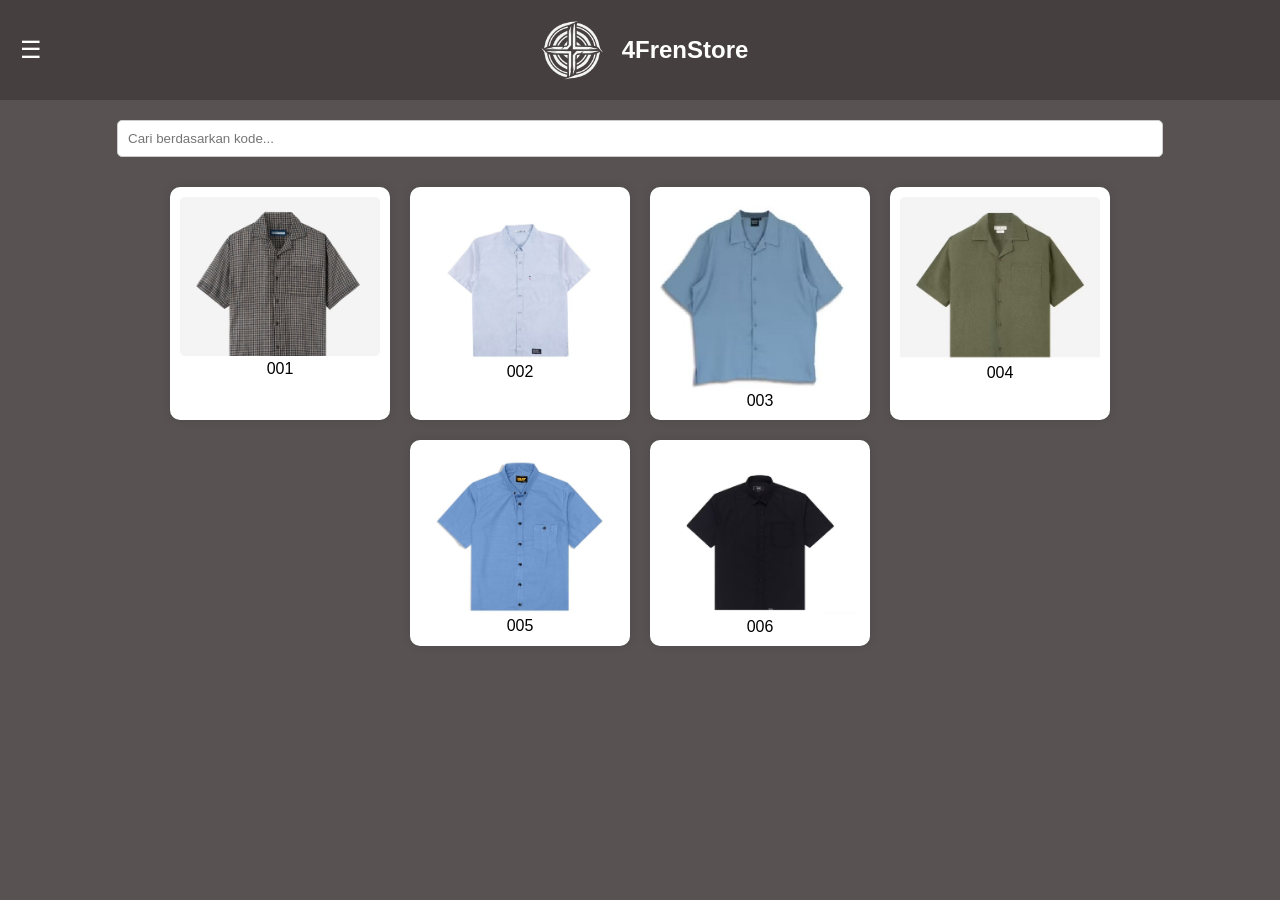
<file: index.html>
<!DOCTYPE html>
<html lang="id">
<head>
    <meta charset="UTF-8">
    <meta name="viewport" content="width=device-width, initial-scale=1.0">
    <title>4FRENSTORE</title>
    <style>
        @keyframes neon {
            0%, 100% {
                text-shadow: 0 0 5px #fff, 0 0 10px #fff, 0 0 20px #fff;
            }
            50% {
                text-shadow: 0 0 2px #fff, 0 0 5px #fff, 0 0 10px #fff;
            }
        }

        @keyframes rotateLogo {
            0% { transform: rotate(0deg); }
            100% { transform: rotate(360deg); }
        }

        body {
            font-family: Arial, sans-serif;
            margin: 0;
            padding: 0;
            background-color: #585252;
            text-align: center;
        }
        .header {
            background: #463f3f;
            padding: 10px;
            display: flex;
            align-items: center;
            justify-content: center;
            position: relative;
        }
        .header h3 {
            color: white;
            font-size: 24px;
            animation: neon 1.5s infinite alternate;
            margin-left: 10px;
        }
        .header img {
            width: 80px;
            height: auto;
            transition: transform 0.5s;
        }

        .header img:hover {
            animation: rotateLogo 1s linear infinite;
        }

        .menu-button {
            font-size: 24px;
            cursor: pointer;
            color: white;
            padding: 10px;
            position: absolute;
            left: 10px;
        }
        
        /* Sidebar Styling */
        .sidebar {
            height: 100%;
            width: 230px;
            position: fixed;
            top: 0;
            left: -250px;
            background: #333;
            overflow-x: hidden;
            transition: 0.5s;
            padding-top: 20px;
        }
        .sidebar .close-btn {
            position: absolute;
            top: 10px;
            left: 20px;
            font-size: 30px;
            cursor: pointer;
            color: white; /* Warna putih */
        }
        .sidebar hr {
        border: 0;
        height: 2px;
        background: white;
        opacity: 50%;
        width: 100%; /* Memenuhi sidebar */
        margin: 20px 0; /* Memberi ruang atas dan bawah */
    }
        .sidebar a {
            padding: 10px;
            text-decoration: none;
            font-size: 18px;
            color: white;
            display: flex;
            align-items: center;
            justify-content: center;
            margin-top: 10px; /* Digeser ke bawah */
        }

        .container {
            width: 90%;
            margin: auto;
            display: flex;
            flex-wrap: wrap;
            justify-content: center;
        }
        .item {
            background: #fff;
            margin: 10px;
            padding: 10px;
            width: 200px;
            border-radius: 10px;
            box-shadow: 0px 0px 10px rgba(0,0,0,0.1);
        }
        .item img {
            width: 100%;
            border-radius: 5px;
        }
        .price {
            font-size: 18px;
            font-weight: bold;
            margin-top: 10px;
        }
        .item:hover {
            transform: scale(1.2);
            box-shadow: 0px 0px 50px black;
        }
        #searchBar {
            width: 80%;
            padding: 10px;
            margin: 20px auto;
            border: 1px solid #ccc;
            border-radius: 5px;
            display: block;
        }
        #noResults {
            display: none;
            font-size: 18px;
            color: red;
        }
    </style>
</head>
<body>
    <div class="header">
        <img src="logo.png" alt="4FrenStore Logo">
        <h3>4FrenStore</h3>
        <div class="menu-button" onclick="openSidebar()">☰</div>
        <div class="sidebar" id="sidebar">
            <span class="close-btn" onclick="closeSidebar()">×</span>
            <hr>
            <a href="#" onclick="filterCategory('baju')">Baju</a>
            <a href="#" onclick="filterCategory('celana')">Celana</a>
        </div>
    </div>
    
    <input type="text" id="searchBar" placeholder="Cari berdasarkan kode..." onkeyup="searchItems()">
    <div id="noResults">Kode nomor tidak ada!!!</div>
    
    <div class="container" id="productContainer">
        <div class="item" data-code="001" data-category="baju">
            <a href="https://id.shp.ee/WMyJBuc" target="_blank"><img src="outfit 1.jpeg" alt="baju 1"></a>
            <div class="kode">001</div>
        </div>
        <div class="item" data-code="002" data-category="baju">
            <a href="https://id.shp.ee/n99e8uY" target="_blank"><img src="outfit 2.jpeg" alt="baju 2"></a>
            <div class="kode">002</div>
        </div>
        <div class="item" data-code="003" data-category="baju">
            <a href="https://id.shp.ee/vEE5gLQ" target="_blank"><img src="Outfit 3.jpeg" alt="baju 3"></a>
            <div class="kode">003</div>
        </div>
        <div class="item" data-code="004" data-category="baju">
            <a href="https://id.shp.ee/WvK1q61" target="_blank"><img src="outfit 4.jpeg" alt="baju 4"></a>
            <div class="kode">004</div>
        </div>
        <div class="item" data-code="005" data-category="baju">
            <a href="https://id.shp.ee/3bSr4un" target="_blank"><img src="outfit 5.jpeg" alt="baju 5"></a>
            <div class="kode">005</div>
        </div>
        <div class="item" data-code="006" data-category="baju">
            <a href="https://id.shp.ee/7JXWjUF" target="_blank"><img src="Outfit 6.jpeg" alt="baju 6"></a>
            <div class="kode">006</div>
        </div>
    </div>

    <script>
        let selectedCategory = 'baju';

        function openSidebar() {
            document.getElementById("sidebar").style.left = "0";
        }
        
        function closeSidebar() {
            document.getElementById("sidebar").style.left = "-250px";
        }
        
        function filterCategory(category) {
            selectedCategory = category;
            let items = document.querySelectorAll('.item');

            items.forEach(item => {
                item.style.display = item.getAttribute('data-category') === category ? 'block' : 'none';
            });

            document.getElementById("searchBar").value = "";
            document.getElementById("noResults").style.display = "none";
        }

        function searchItems() {
            let input = document.getElementById('searchBar').value.toLowerCase();
            let items = document.querySelectorAll('.item');
            let found = false;

            items.forEach(item => {
                let code = item.getAttribute('data-code');
                let category = item.getAttribute('data-category');

                if (category === selectedCategory) {
                    item.style.display = code.includes(input) ? 'block' : 'none';
                    found = found || code.includes(input);
                }
            });

            document.getElementById('noResults').style.display = found ? 'none' : 'block';
        }
    </script>
</body>
</html>
</file>
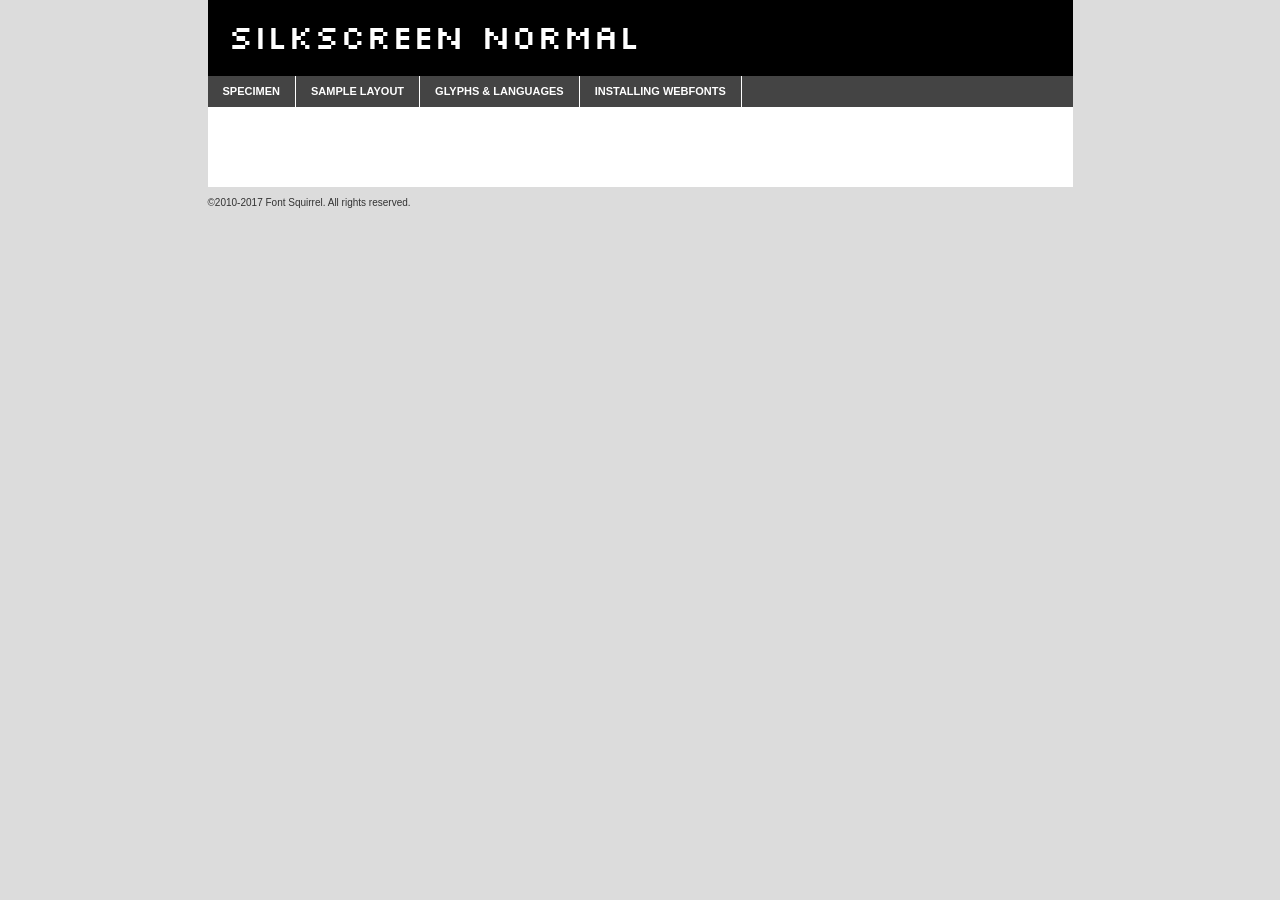
<file: Font/slkscr-demo.html>
<!DOCTYPE html PUBLIC "-//W3C//DTD XHTML 1.0 Transitional//EN"
        "http://www.w3.org/TR/xhtml1/DTD/xhtml1-transitional.dtd">

<html xmlns="http://www.w3.org/1999/xhtml" xml:lang="en" lang="en">
<head>
    <meta http-equiv="Content-Type" content="text/html; charset=utf-8"/>
    <script src="http://ajax.googleapis.com/ajax/libs/jquery/1.7.2/jquery.min.js" type="text/javascript" charset="utf-8"></script>
    <script type="text/javascript">
		(function($) {
			$.fn.easyTabs = function(option) {
				var param = jQuery.extend({ fadeSpeed: 'fast', defaultContent: 1, activeClass: 'active' }, option);
				$(this).each(function() {
					var thisId = '#' + this.id;
					if ( param.defaultContent == '' )
					{
						param.defaultContent = 1;
					}
					if ( typeof param.defaultContent == 'number' )
					{
						var defaultTab = $(thisId + ' .tabs li:eq(' + (param.defaultContent - 1) + ') a').attr('href').substr(1);
					}
					else
					{
						var defaultTab = param.defaultContent;
					}
					$(thisId + ' .tabs li a').each(function() {
						var tabToHide = $(this).attr('href').substr(1);
						$('#' + tabToHide).addClass('easytabs-tab-content');
					});
					hideAll();
					changeContent(defaultTab);

					function hideAll() {$(thisId + ' .easytabs-tab-content').hide();}

					function changeContent(tabId)
					{
						hideAll();
						$(thisId + ' .tabs li').removeClass(param.activeClass);
						$(thisId + ' .tabs li a[href=#' + tabId + ']').closest('li').addClass(param.activeClass);
						if ( param.fadeSpeed != 'none' )
						{
							$(thisId + ' #' + tabId).fadeIn(param.fadeSpeed);
						}
						else
						{
							$(thisId + ' #' + tabId).show();
						}
					}

					$(thisId + ' .tabs li').click(function() {
						var tabId = $(this).find('a').attr('href').substr(1);
						changeContent(tabId);
						return false;
					});
				});
			}
		})(jQuery);
    </script>
    <link rel="stylesheet" href="specimen_files/specimen_stylesheet.css" type="text/css" charset="utf-8"/>
    <link rel="stylesheet" href="stylesheet.css" type="text/css" charset="utf-8"/>

    <style type="text/css">
        		body {
			font-family: 'silkscreennormal';
        		}

            </style>

    <title>Silkscreen Normal Specimen</title>


    <script type="text/javascript" charset="utf-8">
		$(document).ready(function() {
			$('#container').easyTabs({ defaultContent: 1 });
		});
    </script>
</head>

<body>
<div id="container">
    <div id="header">
		Silkscreen Normal    </div>
    <ul class="tabs">
        <li><a href="#specimen">Specimen</a></li>
        <li><a href="#layout">Sample Layout</a></li>
		        <li><a href="#glyphs">Glyphs &amp; Languages</a></li>
        <li><a href="#installing">Installing Webfonts</a></li>

    </ul>

    <div id="main_content">


        <div id="specimen">

            <div class="section">
                <div class="grid12 firstcol">
                    <div class="huge">AaBb</div>
                </div>
            </div>

            <div class="section">
                <div class="glyph_range">A&#x200B;B&#x200b;C&#x200b;D&#x200b;E&#x200b;F&#x200b;G&#x200b;H&#x200b;I&#x200b;J&#x200b;K&#x200b;L&#x200b;M&#x200b;N&#x200b;O&#x200b;P&#x200b;Q&#x200b;R&#x200b;S&#x200b;T&#x200b;U&#x200b;V&#x200b;W&#x200b;X&#x200b;Y&#x200b;Z&#x200b;a&#x200b;b&#x200b;c&#x200b;d&#x200b;e&#x200b;f&#x200b;g&#x200b;h&#x200b;i&#x200b;j&#x200b;k&#x200b;l&#x200b;m&#x200b;n&#x200b;o&#x200b;p&#x200b;q&#x200b;r&#x200b;s&#x200b;t&#x200b;u&#x200b;v&#x200b;w&#x200b;x&#x200b;y&#x200b;z&#x200b;1&#x200b;2&#x200b;3&#x200b;4&#x200b;5&#x200b;6&#x200b;7&#x200b;8&#x200b;9&#x200b;0&#x200b;&amp;&#x200b;.&#x200b;,&#x200b;?&#x200b;!&#x200b;&#64;&#x200b;(&#x200b;)&#x200b;#&#x200b;$&#x200b;%&#x200b;*&#x200b;+&#x200b;-&#x200b;=&#x200b;:&#x200b;;</div>
            </div>
            <div class="section">
                <div class="grid12 firstcol">
                    <table class="sample_table">
                        <tr>
                            <td>10</td>
                            <td class="size10">abcdefghijklmnopqrstuvwxyzABCDEFGHIJKLMNOPQRSTUVWXYZ0123456789abcdefghijklmnopqrstuvwxyzABCDEFGHIJKLMNOPQRSTUVWXYZ0123456789abcdefghijklmnopqrstuvwxyzABCDEFGHIJKLMNOPQRSTUVWXYZ</td>
                        </tr>
                        <tr>
                            <td>11</td>
                            <td class="size11">abcdefghijklmnopqrstuvwxyzABCDEFGHIJKLMNOPQRSTUVWXYZ0123456789abcdefghijklmnopqrstuvwxyzABCDEFGHIJKLMNOPQRSTUVWXYZ0123456789abcdefghijklmnopqrstuvwxyzABCDEFGHIJKLMNOPQRSTUVWXYZ</td>
                        </tr>
                        <tr>
                            <td>12</td>
                            <td class="size12">abcdefghijklmnopqrstuvwxyzABCDEFGHIJKLMNOPQRSTUVWXYZ0123456789abcdefghijklmnopqrstuvwxyzABCDEFGHIJKLMNOPQRSTUVWXYZ0123456789abcdefghijklmnopqrstuvwxyzABCDEFGHIJKLMNOPQRSTUVWXYZ</td>
                        </tr>
                        <tr>
                            <td>13</td>
                            <td class="size13">abcdefghijklmnopqrstuvwxyzABCDEFGHIJKLMNOPQRSTUVWXYZ0123456789abcdefghijklmnopqrstuvwxyzABCDEFGHIJKLMNOPQRSTUVWXYZ0123456789abcdefghijklmnopqrstuvwxyzABCDEFGHIJKLMNOPQRSTUVWXYZ</td>
                        </tr>
                        <tr>
                            <td>14</td>
                            <td class="size14">abcdefghijklmnopqrstuvwxyzABCDEFGHIJKLMNOPQRSTUVWXYZ0123456789abcdefghijklmnopqrstuvwxyzABCDEFGHIJKLMNOPQRSTUVWXYZ0123456789abcdefghijklmnopqrstuvwxyzABCDEFGHIJKLMNOPQRSTUVWXYZ</td>
                        </tr>
                        <tr>
                            <td>16</td>
                            <td class="size16">abcdefghijklmnopqrstuvwxyzABCDEFGHIJKLMNOPQRSTUVWXYZ0123456789abcdefghijklmnopqrstuvwxyzABCDEFGHIJKLMNOPQRSTUVWXYZ</td>
                        </tr>
                        <tr>
                            <td>18</td>
                            <td class="size18">abcdefghijklmnopqrstuvwxyzABCDEFGHIJKLMNOPQRSTUVWXYZ0123456789abcdefghijklmnopqrstuvwxyzABCDEFGHIJKLMNOPQRSTUVWXYZ</td>
                        </tr>
                        <tr>
                            <td>20</td>
                            <td class="size20">abcdefghijklmnopqrstuvwxyzABCDEFGHIJKLMNOPQRSTUVWXYZ0123456789abcdefghijklmnopqrstuvwxyzABCDEFGHIJKLMNOPQRSTUVWXYZ</td>
                        </tr>
                        <tr>
                            <td>24</td>
                            <td class="size24">abcdefghijklmnopqrstuvwxyzABCDEFGHIJKLMNOPQRSTUVWXYZ0123456789abcdefghijklmnopqrstuvwxyzABCDEFGHIJKLMNOPQRSTUVWXYZ</td>
                        </tr>
                        <tr>
                            <td>30</td>
                            <td class="size30">abcdefghijklmnopqrstuvwxyzABCDEFGHIJKLMNOPQRSTUVWXYZ0123456789abcdefghijklmnopqrstuvwxyzABCDEFGHIJKLMNOPQRSTUVWXYZ</td>
                        </tr>
                        <tr>
                            <td>36</td>
                            <td class="size36">abcdefghijklmnopqrstuvwxyzABCDEFGHIJKLMNOPQRSTUVWXYZ0123456789abcdefghijklmnopqrstuvwxyzABCDEFGHIJKLMNOPQRSTUVWXYZ</td>
                        </tr>
                        <tr>
                            <td>48</td>
                            <td class="size48">abcdefghijklmnopqrstuvwxyzABCDEFGHIJKLMNOPQRSTUVWXYZ0123456789abcdefghijklmnopqrstuvwxyzABCDEFGHIJKLMNOPQRSTUVWXYZ</td>
                        </tr>
                        <tr>
                            <td>60</td>
                            <td class="size60">abcdefghijklmnopqrstuvwxyzABCDEFGHIJKLMNOPQRSTUVWXYZ0123456789abcdefghijklmnopqrstuvwxyzABCDEFGHIJKLMNOPQRSTUVWXYZ</td>
                        </tr>
                        <tr>
                            <td>72</td>
                            <td class="size72">abcdefghijklmnopqrstuvwxyzABCDEFGHIJKLMNOPQRSTUVWXYZ0123456789abcdefghijklmnopqrstuvwxyzABCDEFGHIJKLMNOPQRSTUVWXYZ</td>
                        </tr>
                        <tr>
                            <td>90</td>
                            <td class="size90">abcdefghijklmnopqrstuvwxyzABCDEFGHIJKLMNOPQRSTUVWXYZ0123456789abcdefghijklmnopqrstuvwxyzABCDEFGHIJKLMNOPQRSTUVWXYZ</td>
                        </tr>
                    </table>

                </div>

            </div>


            <div class="section" id="bodycomparison">


                <div id="xheight">
                    <div class="fontbody">&#x25FC;&#x25FC;&#x25FC;&#x25FC;&#x25FC;&#x25FC;&#x25FC;&#x25FC;&#x25FC;&#x25FC;&#x25FC;&#x25FC;&#x25FC;&#x25FC;&#x25FC;&#x25FC;&#x25FC;&#x25FC;&#x25FC;&#x25FC;&#x25FC;&#x25FC;&#x25FC;&#x25FC;&#x25FC;&#x25FC;&#x25FC;&#x25FC;&#x25FC;&#x25FC;&#x25FC;&#x25FC;&#x25FC;&#x25FC;&#x25FC;&#x25FC;&#x25FC;&#x25FC;&#x25FC;&#x25FC;&#x25FC;&#x25FC;&#x25FC;&#x25FC;&#x25FC;&#x25FC;&#x25FC;&#x25FC;&#x25FC;&#x25FC;&#x25FC;&#x25FC;&#x25FC;&#x25FC;&#x25FC;&#x25FC;&#x25FC;&#x25FC;&#x25FC;&#x25FC;&#x25FC;&#x25FC;&#x25FC;&#x25FC;&#x25FC;&#x25FC;&#x25FC;&#x25FC;&#x25FC;&#x25FC;&#x25FC;&#x25FC;&#x25FC;&#x25FC;&#x25FC;&#x25FC;&#x25FC;&#x25FC;&#x25FC;&#x25FC;&#x25FC;&#x25FC;&#x25FC;&#x25FC;&#x25FC;&#x25FC;&#x25FC;&#x25FC;&#x25FC;&#x25FC;&#x25FC;&#x25FC;&#x25FC;&#x25FC;&#x25FC;&#x25FC;&#x25FC;&#x25FC;&#x25FC;body</div>
                    <div class="arialbody">body</div>
                    <div class="verdanabody">body</div>
                    <div class="georgiabody">body</div>
                </div>
                <div class="fontbody" style="z-index:1">
                    body<span>Silkscreen Normal</span>
                </div>
                <div class="arialbody" style="z-index:1">
                    body<span>Arial</span>
                </div>
                <div class="verdanabody" style="z-index:1">
                    body<span>Verdana</span>
                </div>
                <div class="georgiabody" style="z-index:1">
                    body<span>Georgia</span>
                </div>


            </div>


            <div class="section psample psample_row1" id="">

                <div class="grid2 firstcol">
                    <p class="size10"><span>10.</span>Aenean lacinia bibendum nulla sed consectetur. Fusce dapibus, tellus ac cursus commodo, tortor mauris condimentum nibh, ut fermentum massa justo sit amet risus. Nullam id dolor id nibh ultricies vehicula ut id elit. Cum sociis natoque penatibus et magnis dis parturient montes, nascetur ridiculus mus. Nulla vitae elit libero, a pharetra augue.</p>

                </div>
                <div class="grid3">
                    <p class="size11"><span>11.</span>Aenean lacinia bibendum nulla sed consectetur. Fusce dapibus, tellus ac cursus commodo, tortor mauris condimentum nibh, ut fermentum massa justo sit amet risus. Nullam id dolor id nibh ultricies vehicula ut id elit. Cum sociis natoque penatibus et magnis dis parturient montes, nascetur ridiculus mus. Nulla vitae elit libero, a pharetra augue.</p>

                </div>
                <div class="grid3">
                    <p class="size12"><span>12.</span>Aenean lacinia bibendum nulla sed consectetur. Fusce dapibus, tellus ac cursus commodo, tortor mauris condimentum nibh, ut fermentum massa justo sit amet risus. Nullam id dolor id nibh ultricies vehicula ut id elit. Cum sociis natoque penatibus et magnis dis parturient montes, nascetur ridiculus mus. Nulla vitae elit libero, a pharetra augue.</p>

                </div>
                <div class="grid4">
                    <p class="size13"><span>13.</span>Aenean lacinia bibendum nulla sed consectetur. Fusce dapibus, tellus ac cursus commodo, tortor mauris condimentum nibh, ut fermentum massa justo sit amet risus. Nullam id dolor id nibh ultricies vehicula ut id elit. Cum sociis natoque penatibus et magnis dis parturient montes, nascetur ridiculus mus. Nulla vitae elit libero, a pharetra augue.</p>

                </div>
                <div class="white_blend"></div>

            </div>
            <div class="section psample psample_row2" id="">
                <div class="grid3 firstcol">
                    <p class="size14"><span>14.</span>Aenean lacinia bibendum nulla sed consectetur. Fusce dapibus, tellus ac cursus commodo, tortor mauris condimentum nibh, ut fermentum massa justo sit amet risus. Nullam id dolor id nibh ultricies vehicula ut id elit. Cum sociis natoque penatibus et magnis dis parturient montes, nascetur ridiculus mus. Nulla vitae elit libero, a pharetra augue.</p>

                </div>
                <div class="grid4">
                    <p class="size16"><span>16.</span>Aenean lacinia bibendum nulla sed consectetur. Fusce dapibus, tellus ac cursus commodo, tortor mauris condimentum nibh, ut fermentum massa justo sit amet risus. Nullam id dolor id nibh ultricies vehicula ut id elit. Cum sociis natoque penatibus et magnis dis parturient montes, nascetur ridiculus mus. Nulla vitae elit libero, a pharetra augue.</p>

                </div>
                <div class="grid5">
                    <p class="size18"><span>18.</span>Aenean lacinia bibendum nulla sed consectetur. Fusce dapibus, tellus ac cursus commodo, tortor mauris condimentum nibh, ut fermentum massa justo sit amet risus. Nullam id dolor id nibh ultricies vehicula ut id elit. Cum sociis natoque penatibus et magnis dis parturient montes, nascetur ridiculus mus. Nulla vitae elit libero, a pharetra augue.</p>

                </div>

                <div class="white_blend"></div>

            </div>

            <div class="section psample psample_row3" id="">
                <div class="grid5 firstcol">
                    <p class="size20"><span>20.</span>Aenean lacinia bibendum nulla sed consectetur. Fusce dapibus, tellus ac cursus commodo, tortor mauris condimentum nibh, ut fermentum massa justo sit amet risus. Nullam id dolor id nibh ultricies vehicula ut id elit. Cum sociis natoque penatibus et magnis dis parturient montes, nascetur ridiculus mus. Nulla vitae elit libero, a pharetra augue.</p>
                </div>
                <div class="grid7">
                    <p class="size24"><span>24.</span>Aenean lacinia bibendum nulla sed consectetur. Fusce dapibus, tellus ac cursus commodo, tortor mauris condimentum nibh, ut fermentum massa justo sit amet risus. Nullam id dolor id nibh ultricies vehicula ut id elit. Cum sociis natoque penatibus et magnis dis parturient montes, nascetur ridiculus mus. Nulla vitae elit libero, a pharetra augue.</p>
                </div>

                <div class="white_blend"></div>

            </div>

            <div class="section psample psample_row4" id="">
                <div class="grid12 firstcol">
                    <p class="size30"><span>30.</span>Aenean lacinia bibendum nulla sed consectetur. Fusce dapibus, tellus ac cursus commodo, tortor mauris condimentum nibh, ut fermentum massa justo sit amet risus. Nullam id dolor id nibh ultricies vehicula ut id elit. Cum sociis natoque penatibus et magnis dis parturient montes, nascetur ridiculus mus. Nulla vitae elit libero, a pharetra augue.</p>
                </div>
                <div class="white_blend"></div>

            </div>


            <div class="section psample psample_row1 fullreverse">
                <div class="grid2 firstcol">
                    <p class="size10"><span>10.</span>Aenean lacinia bibendum nulla sed consectetur. Fusce dapibus, tellus ac cursus commodo, tortor mauris condimentum nibh, ut fermentum massa justo sit amet risus. Nullam id dolor id nibh ultricies vehicula ut id elit. Cum sociis natoque penatibus et magnis dis parturient montes, nascetur ridiculus mus. Nulla vitae elit libero, a pharetra augue.</p>

                </div>
                <div class="grid3">
                    <p class="size11"><span>11.</span>Aenean lacinia bibendum nulla sed consectetur. Fusce dapibus, tellus ac cursus commodo, tortor mauris condimentum nibh, ut fermentum massa justo sit amet risus. Nullam id dolor id nibh ultricies vehicula ut id elit. Cum sociis natoque penatibus et magnis dis parturient montes, nascetur ridiculus mus. Nulla vitae elit libero, a pharetra augue.</p>

                </div>
                <div class="grid3">
                    <p class="size12"><span>12.</span>Aenean lacinia bibendum nulla sed consectetur. Fusce dapibus, tellus ac cursus commodo, tortor mauris condimentum nibh, ut fermentum massa justo sit amet risus. Nullam id dolor id nibh ultricies vehicula ut id elit. Cum sociis natoque penatibus et magnis dis parturient montes, nascetur ridiculus mus. Nulla vitae elit libero, a pharetra augue.</p>

                </div>
                <div class="grid4">
                    <p class="size13"><span>13.</span>Aenean lacinia bibendum nulla sed consectetur. Fusce dapibus, tellus ac cursus commodo, tortor mauris condimentum nibh, ut fermentum massa justo sit amet risus. Nullam id dolor id nibh ultricies vehicula ut id elit. Cum sociis natoque penatibus et magnis dis parturient montes, nascetur ridiculus mus. Nulla vitae elit libero, a pharetra augue.</p>

                </div>
                <div class="black_blend"></div>

            </div>

            <div class="section psample psample_row2 fullreverse">
                <div class="grid3 firstcol">
                    <p class="size14"><span>14.</span>Aenean lacinia bibendum nulla sed consectetur. Fusce dapibus, tellus ac cursus commodo, tortor mauris condimentum nibh, ut fermentum massa justo sit amet risus. Nullam id dolor id nibh ultricies vehicula ut id elit. Cum sociis natoque penatibus et magnis dis parturient montes, nascetur ridiculus mus. Nulla vitae elit libero, a pharetra augue.</p>

                </div>
                <div class="grid4">
                    <p class="size16"><span>16.</span>Aenean lacinia bibendum nulla sed consectetur. Fusce dapibus, tellus ac cursus commodo, tortor mauris condimentum nibh, ut fermentum massa justo sit amet risus. Nullam id dolor id nibh ultricies vehicula ut id elit. Cum sociis natoque penatibus et magnis dis parturient montes, nascetur ridiculus mus. Nulla vitae elit libero, a pharetra augue.</p>

                </div>
                <div class="grid5">
                    <p class="size18"><span>18.</span>Aenean lacinia bibendum nulla sed consectetur. Fusce dapibus, tellus ac cursus commodo, tortor mauris condimentum nibh, ut fermentum massa justo sit amet risus. Nullam id dolor id nibh ultricies vehicula ut id elit. Cum sociis natoque penatibus et magnis dis parturient montes, nascetur ridiculus mus. Nulla vitae elit libero, a pharetra augue.</p>

                </div>
                <div class="black_blend"></div>

            </div>

            <div class="section psample fullreverse psample_row3" id="">
                <div class="grid5 firstcol">
                    <p class="size20"><span>20.</span>Aenean lacinia bibendum nulla sed consectetur. Fusce dapibus, tellus ac cursus commodo, tortor mauris condimentum nibh, ut fermentum massa justo sit amet risus. Nullam id dolor id nibh ultricies vehicula ut id elit. Cum sociis natoque penatibus et magnis dis parturient montes, nascetur ridiculus mus. Nulla vitae elit libero, a pharetra augue.</p>
                </div>
                <div class="grid7">
                    <p class="size24"><span>24.</span>Aenean lacinia bibendum nulla sed consectetur. Fusce dapibus, tellus ac cursus commodo, tortor mauris condimentum nibh, ut fermentum massa justo sit amet risus. Nullam id dolor id nibh ultricies vehicula ut id elit. Cum sociis natoque penatibus et magnis dis parturient montes, nascetur ridiculus mus. Nulla vitae elit libero, a pharetra augue.</p>
                </div>

                <div class="black_blend"></div>

            </div>

            <div class="section psample fullreverse psample_row4" id="" style="border-bottom: 20px #000 solid;">
                <div class="grid12 firstcol">
                    <p class="size30"><span>30.</span>Aenean lacinia bibendum nulla sed consectetur. Fusce dapibus, tellus ac cursus commodo, tortor mauris condimentum nibh, ut fermentum massa justo sit amet risus. Nullam id dolor id nibh ultricies vehicula ut id elit. Cum sociis natoque penatibus et magnis dis parturient montes, nascetur ridiculus mus. Nulla vitae elit libero, a pharetra augue.</p>
                </div>
                <div class="black_blend"></div>

            </div>


        </div>

        <div id="layout">

            <div class="section">

                <div class="grid12 firstcol">
                    <h1>Lorem Ipsum Dolor</h1>
                    <h2>Etiam porta sem malesuada magna mollis euismod</h2>

                    <p class="byline">By <a href="#link">Aenean Lacinia</a></p>
                </div>
            </div>
            <div class="section">
                <div class="grid8 firstcol">
                    <p class="large">Donec sed odio dui. Morbi leo risus, porta ac consectetur ac, vestibulum at eros. Fusce dapibus, tellus ac cursus commodo, tortor mauris condimentum nibh, ut fermentum massa justo sit amet risus. </p>


                    <h3>Pellentesque ornare sem</h3>

                    <p>Maecenas sed diam eget risus varius blandit sit amet non magna. Maecenas faucibus mollis interdum. Donec ullamcorper nulla non metus auctor fringilla. Nullam id dolor id nibh ultricies vehicula ut id elit. Nullam id dolor id nibh ultricies vehicula ut id elit. </p>

                    <p>Aenean eu leo quam. Pellentesque ornare sem lacinia quam venenatis vestibulum. Lorem ipsum dolor sit amet, consectetur adipiscing elit. Cum sociis natoque penatibus et magnis dis parturient montes, nascetur ridiculus mus. </p>

                    <p>Nulla vitae elit libero, a pharetra augue. Praesent commodo cursus magna, vel scelerisque nisl consectetur et. Aenean lacinia bibendum nulla sed consectetur. </p>

                    <p>Nullam quis risus eget urna mollis ornare vel eu leo. Nullam quis risus eget urna mollis ornare vel eu leo. Maecenas sed diam eget risus varius blandit sit amet non magna. Donec ullamcorper nulla non metus auctor fringilla. </p>

                    <h3>Cras mattis consectetur</h3>

                    <p>Aenean eu leo quam. Pellentesque ornare sem lacinia quam venenatis vestibulum. Aenean lacinia bibendum nulla sed consectetur. Integer posuere erat a ante venenatis dapibus posuere velit aliquet. Cras mattis consectetur purus sit amet fermentum. </p>

                    <p>Nullam id dolor id nibh ultricies vehicula ut id elit. Nullam quis risus eget urna mollis ornare vel eu leo. Cras mattis consectetur purus sit amet fermentum.</p>
                </div>

                <div class="grid4 sidebar">

                    <div class="box reverse">
                        <p class="last">Nullam quis risus eget urna mollis ornare vel eu leo. Donec ullamcorper nulla non metus auctor fringilla. Cras mattis consectetur purus sit amet fermentum. Sed posuere consectetur est at lobortis. Lorem ipsum dolor sit amet, consectetur adipiscing elit. </p>
                    </div>

                    <p class="caption">Maecenas sed diam eget risus varius.</p>

                    <p>Vestibulum id ligula porta felis euismod semper. Integer posuere erat a ante venenatis dapibus posuere velit aliquet. Vestibulum id ligula porta felis euismod semper. Sed posuere consectetur est at lobortis. Maecenas sed diam eget risus varius blandit sit amet non magna. Fusce dapibus, tellus ac cursus commodo, tortor mauris condimentum nibh, ut fermentum massa justo sit amet risus. </p>


                    <p>Duis mollis, est non commodo luctus, nisi erat porttitor ligula, eget lacinia odio sem nec elit. Aenean lacinia bibendum nulla sed consectetur. Vivamus sagittis lacus vel augue laoreet rutrum faucibus dolor auctor. Aenean lacinia bibendum nulla sed consectetur. Nullam quis risus eget urna mollis ornare vel eu leo. </p>

                    <p>Praesent commodo cursus magna, vel scelerisque nisl consectetur et. Donec ullamcorper nulla non metus auctor fringilla. Maecenas faucibus mollis interdum. Fusce dapibus, tellus ac cursus commodo, tortor mauris condimentum nibh, ut fermentum massa justo sit amet risus. </p>

                </div>
            </div>

        </div>


		

        <div id="glyphs">
            <div class="section">
                <div class="grid12 firstcol">

                    <h1>Language Support</h1>
                    <p>The subset of Silkscreen Normal in this kit supports the following languages:<br/>

						English, Arrernte, Bislama, Cebuano, Fijian, Gilbertese, Hmong, Ibanag, Iloko_ilokano, Interglossa_glosa, Interlingua, Lojban, Norfolk_pitcairnese, Oromo, Rotokas, Seychelles_creole, Shona, Somali, Southern_ndebele, Swahili, Swati_swazi, Tok_pisin, Warlpiri, Xhosa, Zulu, Latinbasic, Ubasic, Demo                    </p>
                    <h1>Glyph Chart</h1>
                    <p>The subset of Silkscreen Normal in this kit includes all the glyphs listed below. Unicode entities are included above each glyph to help you insert individual characters into your layout.</p>
                    <div id="glyph_chart">

																				                                <div><p>&amp;#13;</p>&#13;</div>
																				                                <div><p>&amp;#32;</p>&#32;</div>
																				                                <div><p>&amp;#33;</p>&#33;</div>
																				                                <div><p>&amp;#34;</p>&#34;</div>
																				                                <div><p>&amp;#35;</p>&#35;</div>
																				                                <div><p>&amp;#36;</p>&#36;</div>
																				                                <div><p>&amp;#37;</p>&#37;</div>
																				                                <div><p>&amp;#38;</p>&#38;</div>
																				                                <div><p>&amp;#39;</p>&#39;</div>
																				                                <div><p>&amp;#40;</p>&#40;</div>
																				                                <div><p>&amp;#41;</p>&#41;</div>
																				                                <div><p>&amp;#42;</p>&#42;</div>
																				                                <div><p>&amp;#43;</p>&#43;</div>
																				                                <div><p>&amp;#44;</p>&#44;</div>
																				                                <div><p>&amp;#45;</p>&#45;</div>
																				                                <div><p>&amp;#46;</p>&#46;</div>
																				                                <div><p>&amp;#47;</p>&#47;</div>
																				                                <div><p>&amp;#48;</p>&#48;</div>
																				                                <div><p>&amp;#49;</p>&#49;</div>
																				                                <div><p>&amp;#50;</p>&#50;</div>
																				                                <div><p>&amp;#51;</p>&#51;</div>
																				                                <div><p>&amp;#52;</p>&#52;</div>
																				                                <div><p>&amp;#53;</p>&#53;</div>
																				                                <div><p>&amp;#54;</p>&#54;</div>
																				                                <div><p>&amp;#55;</p>&#55;</div>
																				                                <div><p>&amp;#56;</p>&#56;</div>
																				                                <div><p>&amp;#57;</p>&#57;</div>
																				                                <div><p>&amp;#58;</p>&#58;</div>
																				                                <div><p>&amp;#59;</p>&#59;</div>
																				                                <div><p>&amp;#60;</p>&#60;</div>
																				                                <div><p>&amp;#61;</p>&#61;</div>
																				                                <div><p>&amp;#62;</p>&#62;</div>
																				                                <div><p>&amp;#63;</p>&#63;</div>
																				                                <div><p>&amp;#64;</p>&#64;</div>
																				                                <div><p>&amp;#65;</p>&#65;</div>
																				                                <div><p>&amp;#66;</p>&#66;</div>
																				                                <div><p>&amp;#67;</p>&#67;</div>
																				                                <div><p>&amp;#68;</p>&#68;</div>
																				                                <div><p>&amp;#69;</p>&#69;</div>
																				                                <div><p>&amp;#70;</p>&#70;</div>
																				                                <div><p>&amp;#71;</p>&#71;</div>
																				                                <div><p>&amp;#72;</p>&#72;</div>
																				                                <div><p>&amp;#73;</p>&#73;</div>
																				                                <div><p>&amp;#74;</p>&#74;</div>
																				                                <div><p>&amp;#75;</p>&#75;</div>
																				                                <div><p>&amp;#76;</p>&#76;</div>
																				                                <div><p>&amp;#77;</p>&#77;</div>
																				                                <div><p>&amp;#78;</p>&#78;</div>
																				                                <div><p>&amp;#79;</p>&#79;</div>
																				                                <div><p>&amp;#80;</p>&#80;</div>
																				                                <div><p>&amp;#81;</p>&#81;</div>
																				                                <div><p>&amp;#82;</p>&#82;</div>
																				                                <div><p>&amp;#83;</p>&#83;</div>
																				                                <div><p>&amp;#84;</p>&#84;</div>
																				                                <div><p>&amp;#85;</p>&#85;</div>
																				                                <div><p>&amp;#86;</p>&#86;</div>
																				                                <div><p>&amp;#87;</p>&#87;</div>
																				                                <div><p>&amp;#88;</p>&#88;</div>
																				                                <div><p>&amp;#89;</p>&#89;</div>
																				                                <div><p>&amp;#90;</p>&#90;</div>
																				                                <div><p>&amp;#91;</p>&#91;</div>
																				                                <div><p>&amp;#92;</p>&#92;</div>
																				                                <div><p>&amp;#93;</p>&#93;</div>
																				                                <div><p>&amp;#94;</p>&#94;</div>
																				                                <div><p>&amp;#95;</p>&#95;</div>
																				                                <div><p>&amp;#96;</p>&#96;</div>
																				                                <div><p>&amp;#97;</p>&#97;</div>
																				                                <div><p>&amp;#98;</p>&#98;</div>
																				                                <div><p>&amp;#99;</p>&#99;</div>
																				                                <div><p>&amp;#100;</p>&#100;</div>
																				                                <div><p>&amp;#101;</p>&#101;</div>
																				                                <div><p>&amp;#102;</p>&#102;</div>
																				                                <div><p>&amp;#103;</p>&#103;</div>
																				                                <div><p>&amp;#104;</p>&#104;</div>
																				                                <div><p>&amp;#105;</p>&#105;</div>
																				                                <div><p>&amp;#106;</p>&#106;</div>
																				                                <div><p>&amp;#107;</p>&#107;</div>
																				                                <div><p>&amp;#108;</p>&#108;</div>
																				                                <div><p>&amp;#109;</p>&#109;</div>
																				                                <div><p>&amp;#110;</p>&#110;</div>
																				                                <div><p>&amp;#111;</p>&#111;</div>
																				                                <div><p>&amp;#112;</p>&#112;</div>
																				                                <div><p>&amp;#113;</p>&#113;</div>
																				                                <div><p>&amp;#114;</p>&#114;</div>
																				                                <div><p>&amp;#115;</p>&#115;</div>
																				                                <div><p>&amp;#116;</p>&#116;</div>
																				                                <div><p>&amp;#117;</p>&#117;</div>
																				                                <div><p>&amp;#118;</p>&#118;</div>
																				                                <div><p>&amp;#119;</p>&#119;</div>
																				                                <div><p>&amp;#120;</p>&#120;</div>
																				                                <div><p>&amp;#121;</p>&#121;</div>
																				                                <div><p>&amp;#122;</p>&#122;</div>
																				                                <div><p>&amp;#123;</p>&#123;</div>
																				                                <div><p>&amp;#124;</p>&#124;</div>
																				                                <div><p>&amp;#125;</p>&#125;</div>
																				                                <div><p>&amp;#126;</p>&#126;</div>
																				                                <div><p>&amp;#160;</p>&#160;</div>
																				                                <div><p>&amp;#173;</p>&#173;</div>
																				                                <div><p>&amp;#8192;</p>&#8192;</div>
																				                                <div><p>&amp;#8193;</p>&#8193;</div>
																				                                <div><p>&amp;#8194;</p>&#8194;</div>
																				                                <div><p>&amp;#8195;</p>&#8195;</div>
																				                                <div><p>&amp;#8196;</p>&#8196;</div>
																				                                <div><p>&amp;#8197;</p>&#8197;</div>
																				                                <div><p>&amp;#8198;</p>&#8198;</div>
																				                                <div><p>&amp;#8199;</p>&#8199;</div>
																				                                <div><p>&amp;#8200;</p>&#8200;</div>
																				                                <div><p>&amp;#8201;</p>&#8201;</div>
																				                                <div><p>&amp;#8202;</p>&#8202;</div>
																				                                <div><p>&amp;#8208;</p>&#8208;</div>
																				                                <div><p>&amp;#8209;</p>&#8209;</div>
																				                                <div><p>&amp;#8210;</p>&#8210;</div>
																				                                <div><p>&amp;#8211;</p>&#8211;</div>
																				                                <div><p>&amp;#8212;</p>&#8212;</div>
																				                                <div><p>&amp;#8239;</p>&#8239;</div>
																				                                <div><p>&amp;#8287;</p>&#8287;</div>
																				                                <div><p>&amp;#9724;</p>&#9724;</div>
																																													                    </div>
                </div>


            </div>
        </div>


        <div id="specs">

        </div>

        <div id="installing">
            <div class="section">
                <div class="grid7 firstcol">
                    <h1>Installing Webfonts</h1>

                    <p>Webfonts are supported by all major browser platforms but not all in the same way. There are currently four different font formats that must be included in order to target all browsers. This includes TTF, WOFF, EOT and SVG.</p>

                    <h2>1. Upload your webfonts</h2>
                    <p>You must upload your webfont kit to your website. They should be in or near the same directory as your CSS files.</p>

                    <h2>2. Include the webfont stylesheet</h2>
                    <p>A special CSS @font-face declaration helps the various browsers select the appropriate font it needs without causing you a bunch of headaches. Learn more about this syntax by reading the <a href="https://www.fontspring.com/blog/further-hardening-of-the-bulletproof-syntax">Fontspring blog post</a> about it. The code for it is as follows:</p>


                    <code>
                        @font-face{
                        font-family: 'MyWebFont';
                        src: url('WebFont.eot');
                        src: url('WebFont.eot?#iefix') format('embedded-opentype'),
                        url('WebFont.woff') format('woff'),
                        url('WebFont.ttf') format('truetype'),
                        url('WebFont.svg#webfont') format('svg');
                        }
                    </code>

                    <p>We've already gone ahead and generated the code for you. All you have to do is link to the stylesheet in your HTML, like this:</p>
                    <code>&lt;link rel=&quot;stylesheet&quot; href=&quot;stylesheet.css&quot; type=&quot;text/css&quot; charset=&quot;utf-8&quot; /&gt;</code>

                    <h2>3. Modify your own stylesheet</h2>
                    <p>To take advantage of your new fonts, you must tell your stylesheet to use them. Look at the original @font-face declaration above and find the property called "font-family." The name linked there will be what you use to reference the font. Prepend that webfont name to the font stack in the "font-family" property, inside the selector you want to change. For example:</p>
                    <code>p { font-family: 'WebFont', Arial, sans-serif; }</code>

                    <h2>4. Test</h2>
                    <p>Getting webfonts to work cross-browser <em>can</em> be tricky. Use the information in the sidebar to help you if you find that fonts aren't loading in a particular browser.</p>
                </div>

                <div class="grid5 sidebar">
                    <div class="box">
                        <h2>Troubleshooting<br/>Font-Face Problems</h2>
                        <p>Having trouble getting your webfonts to load in your new website? Here are some tips to sort out what might be the problem.</p>

                        <h3>Fonts not showing in any browser</h3>

                        <p>This sounds like you need to work on the plumbing. You either did not upload the fonts to the correct directory, or you did not link the fonts properly in the CSS. If you've confirmed that all this is correct and you still have a problem, take a look at your .htaccess file and see if requests are getting intercepted.</p>

                        <h3>Fonts not loading in iPhone or iPad</h3>

                        <p>The most common problem here is that you are serving the fonts from an IIS server. IIS refuses to serve files that have unknown MIME types. If that is the case, you must set the MIME type for SVG to "image/svg+xml" in the server settings. Follow these instructions from Microsoft if you need help.</p>

                        <h3>Fonts not loading in Firefox</h3>

                        <p>The primary reason for this failure? You are still using a version Firefox older than 3.5. So upgrade already! If that isn't it, then you are very likely serving fonts from a different domain. Firefox requires that all font assets be served from the same domain. Lastly it is possible that you need to add WOFF to your list of MIME types (if you are serving via IIS.)</p>

                        <h3>Fonts not loading in IE</h3>

                        <p>Are you looking at Internet Explorer on an actual Windows machine or are you cheating by using a service like Adobe BrowserLab? Many of these screenshot services do not render @font-face for IE. Best to test it on a real machine.</p>

                        <h3>Fonts not loading in IE9</h3>

                        <p>IE9, like Firefox, requires that fonts be served from the same domain as the website. Make sure that is the case.</p>
                    </div>
                </div>
            </div>

        </div>

    </div>
    <div id="footer">
        <p>&copy;2010-2017 Font Squirrel. All rights reserved.</p>
    </div>
</div>
</body>
</html>
</file>
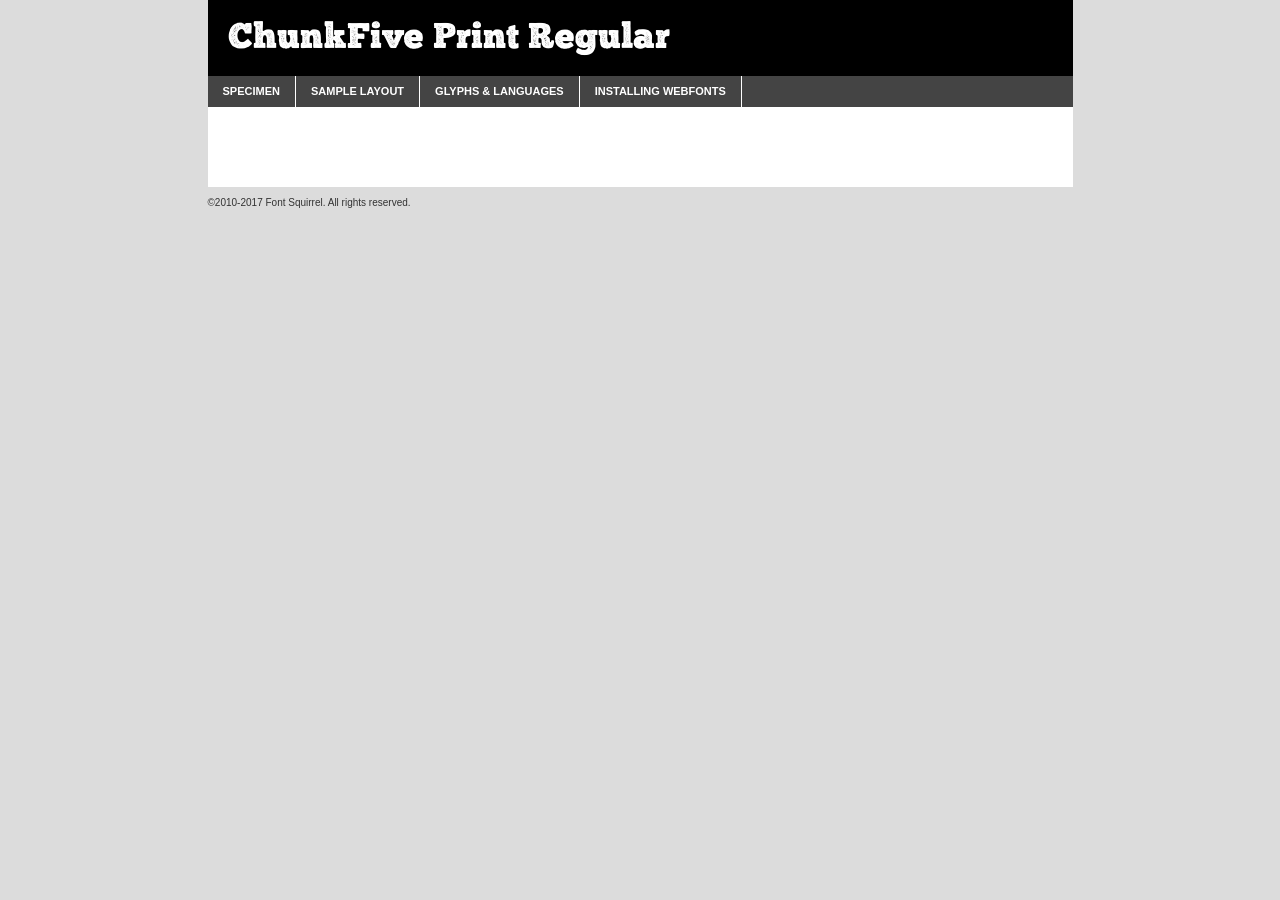
<file: Font2/chunk_five_print-demo.html>
<!DOCTYPE html PUBLIC "-//W3C//DTD XHTML 1.0 Transitional//EN"
        "http://www.w3.org/TR/xhtml1/DTD/xhtml1-transitional.dtd">

<html xmlns="http://www.w3.org/1999/xhtml" xml:lang="en" lang="en">
<head>
    <meta http-equiv="Content-Type" content="text/html; charset=utf-8"/>
    <script src="http://ajax.googleapis.com/ajax/libs/jquery/1.7.2/jquery.min.js" type="text/javascript" charset="utf-8"></script>
    <script type="text/javascript">
		(function($) {
			$.fn.easyTabs = function(option) {
				var param = jQuery.extend({ fadeSpeed: 'fast', defaultContent: 1, activeClass: 'active' }, option);
				$(this).each(function() {
					var thisId = '#' + this.id;
					if ( param.defaultContent == '' )
					{
						param.defaultContent = 1;
					}
					if ( typeof param.defaultContent == 'number' )
					{
						var defaultTab = $(thisId + ' .tabs li:eq(' + (param.defaultContent - 1) + ') a').attr('href').substr(1);
					}
					else
					{
						var defaultTab = param.defaultContent;
					}
					$(thisId + ' .tabs li a').each(function() {
						var tabToHide = $(this).attr('href').substr(1);
						$('#' + tabToHide).addClass('easytabs-tab-content');
					});
					hideAll();
					changeContent(defaultTab);

					function hideAll() {$(thisId + ' .easytabs-tab-content').hide();}

					function changeContent(tabId)
					{
						hideAll();
						$(thisId + ' .tabs li').removeClass(param.activeClass);
						$(thisId + ' .tabs li a[href=#' + tabId + ']').closest('li').addClass(param.activeClass);
						if ( param.fadeSpeed != 'none' )
						{
							$(thisId + ' #' + tabId).fadeIn(param.fadeSpeed);
						}
						else
						{
							$(thisId + ' #' + tabId).show();
						}
					}

					$(thisId + ' .tabs li').click(function() {
						var tabId = $(this).find('a').attr('href').substr(1);
						changeContent(tabId);
						return false;
					});
				});
			}
		})(jQuery);
    </script>
    <link rel="stylesheet" href="specimen_files/specimen_stylesheet.css" type="text/css" charset="utf-8"/>
    <link rel="stylesheet" href="stylesheet.css" type="text/css" charset="utf-8"/>

    <style type="text/css">
        		body {
			font-family: 'chunkfive_printregular';
        		}

            </style>

    <title>ChunkFive Print Regular Specimen</title>


    <script type="text/javascript" charset="utf-8">
		$(document).ready(function() {
			$('#container').easyTabs({ defaultContent: 1 });
		});
    </script>
</head>

<body>
<div id="container">
    <div id="header">
		ChunkFive Print Regular    </div>
    <ul class="tabs">
        <li><a href="#specimen">Specimen</a></li>
        <li><a href="#layout">Sample Layout</a></li>
		        <li><a href="#glyphs">Glyphs &amp; Languages</a></li>
        <li><a href="#installing">Installing Webfonts</a></li>

    </ul>

    <div id="main_content">


        <div id="specimen">

            <div class="section">
                <div class="grid12 firstcol">
                    <div class="huge">AaBb</div>
                </div>
            </div>

            <div class="section">
                <div class="glyph_range">A&#x200B;B&#x200b;C&#x200b;D&#x200b;E&#x200b;F&#x200b;G&#x200b;H&#x200b;I&#x200b;J&#x200b;K&#x200b;L&#x200b;M&#x200b;N&#x200b;O&#x200b;P&#x200b;Q&#x200b;R&#x200b;S&#x200b;T&#x200b;U&#x200b;V&#x200b;W&#x200b;X&#x200b;Y&#x200b;Z&#x200b;a&#x200b;b&#x200b;c&#x200b;d&#x200b;e&#x200b;f&#x200b;g&#x200b;h&#x200b;i&#x200b;j&#x200b;k&#x200b;l&#x200b;m&#x200b;n&#x200b;o&#x200b;p&#x200b;q&#x200b;r&#x200b;s&#x200b;t&#x200b;u&#x200b;v&#x200b;w&#x200b;x&#x200b;y&#x200b;z&#x200b;1&#x200b;2&#x200b;3&#x200b;4&#x200b;5&#x200b;6&#x200b;7&#x200b;8&#x200b;9&#x200b;0&#x200b;&amp;&#x200b;.&#x200b;,&#x200b;?&#x200b;!&#x200b;&#64;&#x200b;(&#x200b;)&#x200b;#&#x200b;$&#x200b;%&#x200b;*&#x200b;+&#x200b;-&#x200b;=&#x200b;:&#x200b;;</div>
            </div>
            <div class="section">
                <div class="grid12 firstcol">
                    <table class="sample_table">
                        <tr>
                            <td>10</td>
                            <td class="size10">abcdefghijklmnopqrstuvwxyzABCDEFGHIJKLMNOPQRSTUVWXYZ0123456789abcdefghijklmnopqrstuvwxyzABCDEFGHIJKLMNOPQRSTUVWXYZ0123456789abcdefghijklmnopqrstuvwxyzABCDEFGHIJKLMNOPQRSTUVWXYZ</td>
                        </tr>
                        <tr>
                            <td>11</td>
                            <td class="size11">abcdefghijklmnopqrstuvwxyzABCDEFGHIJKLMNOPQRSTUVWXYZ0123456789abcdefghijklmnopqrstuvwxyzABCDEFGHIJKLMNOPQRSTUVWXYZ0123456789abcdefghijklmnopqrstuvwxyzABCDEFGHIJKLMNOPQRSTUVWXYZ</td>
                        </tr>
                        <tr>
                            <td>12</td>
                            <td class="size12">abcdefghijklmnopqrstuvwxyzABCDEFGHIJKLMNOPQRSTUVWXYZ0123456789abcdefghijklmnopqrstuvwxyzABCDEFGHIJKLMNOPQRSTUVWXYZ0123456789abcdefghijklmnopqrstuvwxyzABCDEFGHIJKLMNOPQRSTUVWXYZ</td>
                        </tr>
                        <tr>
                            <td>13</td>
                            <td class="size13">abcdefghijklmnopqrstuvwxyzABCDEFGHIJKLMNOPQRSTUVWXYZ0123456789abcdefghijklmnopqrstuvwxyzABCDEFGHIJKLMNOPQRSTUVWXYZ0123456789abcdefghijklmnopqrstuvwxyzABCDEFGHIJKLMNOPQRSTUVWXYZ</td>
                        </tr>
                        <tr>
                            <td>14</td>
                            <td class="size14">abcdefghijklmnopqrstuvwxyzABCDEFGHIJKLMNOPQRSTUVWXYZ0123456789abcdefghijklmnopqrstuvwxyzABCDEFGHIJKLMNOPQRSTUVWXYZ0123456789abcdefghijklmnopqrstuvwxyzABCDEFGHIJKLMNOPQRSTUVWXYZ</td>
                        </tr>
                        <tr>
                            <td>16</td>
                            <td class="size16">abcdefghijklmnopqrstuvwxyzABCDEFGHIJKLMNOPQRSTUVWXYZ0123456789abcdefghijklmnopqrstuvwxyzABCDEFGHIJKLMNOPQRSTUVWXYZ</td>
                        </tr>
                        <tr>
                            <td>18</td>
                            <td class="size18">abcdefghijklmnopqrstuvwxyzABCDEFGHIJKLMNOPQRSTUVWXYZ0123456789abcdefghijklmnopqrstuvwxyzABCDEFGHIJKLMNOPQRSTUVWXYZ</td>
                        </tr>
                        <tr>
                            <td>20</td>
                            <td class="size20">abcdefghijklmnopqrstuvwxyzABCDEFGHIJKLMNOPQRSTUVWXYZ0123456789abcdefghijklmnopqrstuvwxyzABCDEFGHIJKLMNOPQRSTUVWXYZ</td>
                        </tr>
                        <tr>
                            <td>24</td>
                            <td class="size24">abcdefghijklmnopqrstuvwxyzABCDEFGHIJKLMNOPQRSTUVWXYZ0123456789abcdefghijklmnopqrstuvwxyzABCDEFGHIJKLMNOPQRSTUVWXYZ</td>
                        </tr>
                        <tr>
                            <td>30</td>
                            <td class="size30">abcdefghijklmnopqrstuvwxyzABCDEFGHIJKLMNOPQRSTUVWXYZ0123456789abcdefghijklmnopqrstuvwxyzABCDEFGHIJKLMNOPQRSTUVWXYZ</td>
                        </tr>
                        <tr>
                            <td>36</td>
                            <td class="size36">abcdefghijklmnopqrstuvwxyzABCDEFGHIJKLMNOPQRSTUVWXYZ0123456789abcdefghijklmnopqrstuvwxyzABCDEFGHIJKLMNOPQRSTUVWXYZ</td>
                        </tr>
                        <tr>
                            <td>48</td>
                            <td class="size48">abcdefghijklmnopqrstuvwxyzABCDEFGHIJKLMNOPQRSTUVWXYZ0123456789abcdefghijklmnopqrstuvwxyzABCDEFGHIJKLMNOPQRSTUVWXYZ</td>
                        </tr>
                        <tr>
                            <td>60</td>
                            <td class="size60">abcdefghijklmnopqrstuvwxyzABCDEFGHIJKLMNOPQRSTUVWXYZ0123456789abcdefghijklmnopqrstuvwxyzABCDEFGHIJKLMNOPQRSTUVWXYZ</td>
                        </tr>
                        <tr>
                            <td>72</td>
                            <td class="size72">abcdefghijklmnopqrstuvwxyzABCDEFGHIJKLMNOPQRSTUVWXYZ0123456789abcdefghijklmnopqrstuvwxyzABCDEFGHIJKLMNOPQRSTUVWXYZ</td>
                        </tr>
                        <tr>
                            <td>90</td>
                            <td class="size90">abcdefghijklmnopqrstuvwxyzABCDEFGHIJKLMNOPQRSTUVWXYZ0123456789abcdefghijklmnopqrstuvwxyzABCDEFGHIJKLMNOPQRSTUVWXYZ</td>
                        </tr>
                    </table>

                </div>

            </div>


            <div class="section" id="bodycomparison">


                <div id="xheight">
                    <div class="fontbody">&#x25FC;&#x25FC;&#x25FC;&#x25FC;&#x25FC;&#x25FC;&#x25FC;&#x25FC;&#x25FC;&#x25FC;&#x25FC;&#x25FC;&#x25FC;&#x25FC;&#x25FC;&#x25FC;&#x25FC;&#x25FC;&#x25FC;&#x25FC;&#x25FC;&#x25FC;&#x25FC;&#x25FC;&#x25FC;&#x25FC;&#x25FC;&#x25FC;&#x25FC;&#x25FC;&#x25FC;&#x25FC;&#x25FC;&#x25FC;&#x25FC;&#x25FC;&#x25FC;&#x25FC;&#x25FC;&#x25FC;&#x25FC;&#x25FC;&#x25FC;&#x25FC;&#x25FC;&#x25FC;&#x25FC;&#x25FC;&#x25FC;&#x25FC;&#x25FC;&#x25FC;&#x25FC;&#x25FC;&#x25FC;&#x25FC;&#x25FC;&#x25FC;&#x25FC;&#x25FC;&#x25FC;&#x25FC;&#x25FC;&#x25FC;&#x25FC;&#x25FC;&#x25FC;&#x25FC;&#x25FC;&#x25FC;&#x25FC;&#x25FC;&#x25FC;&#x25FC;&#x25FC;&#x25FC;&#x25FC;&#x25FC;&#x25FC;&#x25FC;&#x25FC;&#x25FC;&#x25FC;&#x25FC;&#x25FC;&#x25FC;&#x25FC;&#x25FC;&#x25FC;&#x25FC;&#x25FC;&#x25FC;&#x25FC;&#x25FC;&#x25FC;&#x25FC;&#x25FC;&#x25FC;&#x25FC;body</div>
                    <div class="arialbody">body</div>
                    <div class="verdanabody">body</div>
                    <div class="georgiabody">body</div>
                </div>
                <div class="fontbody" style="z-index:1">
                    body<span>ChunkFive Print Regular</span>
                </div>
                <div class="arialbody" style="z-index:1">
                    body<span>Arial</span>
                </div>
                <div class="verdanabody" style="z-index:1">
                    body<span>Verdana</span>
                </div>
                <div class="georgiabody" style="z-index:1">
                    body<span>Georgia</span>
                </div>


            </div>


            <div class="section psample psample_row1" id="">

                <div class="grid2 firstcol">
                    <p class="size10"><span>10.</span>Aenean lacinia bibendum nulla sed consectetur. Fusce dapibus, tellus ac cursus commodo, tortor mauris condimentum nibh, ut fermentum massa justo sit amet risus. Nullam id dolor id nibh ultricies vehicula ut id elit. Cum sociis natoque penatibus et magnis dis parturient montes, nascetur ridiculus mus. Nulla vitae elit libero, a pharetra augue.</p>

                </div>
                <div class="grid3">
                    <p class="size11"><span>11.</span>Aenean lacinia bibendum nulla sed consectetur. Fusce dapibus, tellus ac cursus commodo, tortor mauris condimentum nibh, ut fermentum massa justo sit amet risus. Nullam id dolor id nibh ultricies vehicula ut id elit. Cum sociis natoque penatibus et magnis dis parturient montes, nascetur ridiculus mus. Nulla vitae elit libero, a pharetra augue.</p>

                </div>
                <div class="grid3">
                    <p class="size12"><span>12.</span>Aenean lacinia bibendum nulla sed consectetur. Fusce dapibus, tellus ac cursus commodo, tortor mauris condimentum nibh, ut fermentum massa justo sit amet risus. Nullam id dolor id nibh ultricies vehicula ut id elit. Cum sociis natoque penatibus et magnis dis parturient montes, nascetur ridiculus mus. Nulla vitae elit libero, a pharetra augue.</p>

                </div>
                <div class="grid4">
                    <p class="size13"><span>13.</span>Aenean lacinia bibendum nulla sed consectetur. Fusce dapibus, tellus ac cursus commodo, tortor mauris condimentum nibh, ut fermentum massa justo sit amet risus. Nullam id dolor id nibh ultricies vehicula ut id elit. Cum sociis natoque penatibus et magnis dis parturient montes, nascetur ridiculus mus. Nulla vitae elit libero, a pharetra augue.</p>

                </div>
                <div class="white_blend"></div>

            </div>
            <div class="section psample psample_row2" id="">
                <div class="grid3 firstcol">
                    <p class="size14"><span>14.</span>Aenean lacinia bibendum nulla sed consectetur. Fusce dapibus, tellus ac cursus commodo, tortor mauris condimentum nibh, ut fermentum massa justo sit amet risus. Nullam id dolor id nibh ultricies vehicula ut id elit. Cum sociis natoque penatibus et magnis dis parturient montes, nascetur ridiculus mus. Nulla vitae elit libero, a pharetra augue.</p>

                </div>
                <div class="grid4">
                    <p class="size16"><span>16.</span>Aenean lacinia bibendum nulla sed consectetur. Fusce dapibus, tellus ac cursus commodo, tortor mauris condimentum nibh, ut fermentum massa justo sit amet risus. Nullam id dolor id nibh ultricies vehicula ut id elit. Cum sociis natoque penatibus et magnis dis parturient montes, nascetur ridiculus mus. Nulla vitae elit libero, a pharetra augue.</p>

                </div>
                <div class="grid5">
                    <p class="size18"><span>18.</span>Aenean lacinia bibendum nulla sed consectetur. Fusce dapibus, tellus ac cursus commodo, tortor mauris condimentum nibh, ut fermentum massa justo sit amet risus. Nullam id dolor id nibh ultricies vehicula ut id elit. Cum sociis natoque penatibus et magnis dis parturient montes, nascetur ridiculus mus. Nulla vitae elit libero, a pharetra augue.</p>

                </div>

                <div class="white_blend"></div>

            </div>

            <div class="section psample psample_row3" id="">
                <div class="grid5 firstcol">
                    <p class="size20"><span>20.</span>Aenean lacinia bibendum nulla sed consectetur. Fusce dapibus, tellus ac cursus commodo, tortor mauris condimentum nibh, ut fermentum massa justo sit amet risus. Nullam id dolor id nibh ultricies vehicula ut id elit. Cum sociis natoque penatibus et magnis dis parturient montes, nascetur ridiculus mus. Nulla vitae elit libero, a pharetra augue.</p>
                </div>
                <div class="grid7">
                    <p class="size24"><span>24.</span>Aenean lacinia bibendum nulla sed consectetur. Fusce dapibus, tellus ac cursus commodo, tortor mauris condimentum nibh, ut fermentum massa justo sit amet risus. Nullam id dolor id nibh ultricies vehicula ut id elit. Cum sociis natoque penatibus et magnis dis parturient montes, nascetur ridiculus mus. Nulla vitae elit libero, a pharetra augue.</p>
                </div>

                <div class="white_blend"></div>

            </div>

            <div class="section psample psample_row4" id="">
                <div class="grid12 firstcol">
                    <p class="size30"><span>30.</span>Aenean lacinia bibendum nulla sed consectetur. Fusce dapibus, tellus ac cursus commodo, tortor mauris condimentum nibh, ut fermentum massa justo sit amet risus. Nullam id dolor id nibh ultricies vehicula ut id elit. Cum sociis natoque penatibus et magnis dis parturient montes, nascetur ridiculus mus. Nulla vitae elit libero, a pharetra augue.</p>
                </div>
                <div class="white_blend"></div>

            </div>


            <div class="section psample psample_row1 fullreverse">
                <div class="grid2 firstcol">
                    <p class="size10"><span>10.</span>Aenean lacinia bibendum nulla sed consectetur. Fusce dapibus, tellus ac cursus commodo, tortor mauris condimentum nibh, ut fermentum massa justo sit amet risus. Nullam id dolor id nibh ultricies vehicula ut id elit. Cum sociis natoque penatibus et magnis dis parturient montes, nascetur ridiculus mus. Nulla vitae elit libero, a pharetra augue.</p>

                </div>
                <div class="grid3">
                    <p class="size11"><span>11.</span>Aenean lacinia bibendum nulla sed consectetur. Fusce dapibus, tellus ac cursus commodo, tortor mauris condimentum nibh, ut fermentum massa justo sit amet risus. Nullam id dolor id nibh ultricies vehicula ut id elit. Cum sociis natoque penatibus et magnis dis parturient montes, nascetur ridiculus mus. Nulla vitae elit libero, a pharetra augue.</p>

                </div>
                <div class="grid3">
                    <p class="size12"><span>12.</span>Aenean lacinia bibendum nulla sed consectetur. Fusce dapibus, tellus ac cursus commodo, tortor mauris condimentum nibh, ut fermentum massa justo sit amet risus. Nullam id dolor id nibh ultricies vehicula ut id elit. Cum sociis natoque penatibus et magnis dis parturient montes, nascetur ridiculus mus. Nulla vitae elit libero, a pharetra augue.</p>

                </div>
                <div class="grid4">
                    <p class="size13"><span>13.</span>Aenean lacinia bibendum nulla sed consectetur. Fusce dapibus, tellus ac cursus commodo, tortor mauris condimentum nibh, ut fermentum massa justo sit amet risus. Nullam id dolor id nibh ultricies vehicula ut id elit. Cum sociis natoque penatibus et magnis dis parturient montes, nascetur ridiculus mus. Nulla vitae elit libero, a pharetra augue.</p>

                </div>
                <div class="black_blend"></div>

            </div>

            <div class="section psample psample_row2 fullreverse">
                <div class="grid3 firstcol">
                    <p class="size14"><span>14.</span>Aenean lacinia bibendum nulla sed consectetur. Fusce dapibus, tellus ac cursus commodo, tortor mauris condimentum nibh, ut fermentum massa justo sit amet risus. Nullam id dolor id nibh ultricies vehicula ut id elit. Cum sociis natoque penatibus et magnis dis parturient montes, nascetur ridiculus mus. Nulla vitae elit libero, a pharetra augue.</p>

                </div>
                <div class="grid4">
                    <p class="size16"><span>16.</span>Aenean lacinia bibendum nulla sed consectetur. Fusce dapibus, tellus ac cursus commodo, tortor mauris condimentum nibh, ut fermentum massa justo sit amet risus. Nullam id dolor id nibh ultricies vehicula ut id elit. Cum sociis natoque penatibus et magnis dis parturient montes, nascetur ridiculus mus. Nulla vitae elit libero, a pharetra augue.</p>

                </div>
                <div class="grid5">
                    <p class="size18"><span>18.</span>Aenean lacinia bibendum nulla sed consectetur. Fusce dapibus, tellus ac cursus commodo, tortor mauris condimentum nibh, ut fermentum massa justo sit amet risus. Nullam id dolor id nibh ultricies vehicula ut id elit. Cum sociis natoque penatibus et magnis dis parturient montes, nascetur ridiculus mus. Nulla vitae elit libero, a pharetra augue.</p>

                </div>
                <div class="black_blend"></div>

            </div>

            <div class="section psample fullreverse psample_row3" id="">
                <div class="grid5 firstcol">
                    <p class="size20"><span>20.</span>Aenean lacinia bibendum nulla sed consectetur. Fusce dapibus, tellus ac cursus commodo, tortor mauris condimentum nibh, ut fermentum massa justo sit amet risus. Nullam id dolor id nibh ultricies vehicula ut id elit. Cum sociis natoque penatibus et magnis dis parturient montes, nascetur ridiculus mus. Nulla vitae elit libero, a pharetra augue.</p>
                </div>
                <div class="grid7">
                    <p class="size24"><span>24.</span>Aenean lacinia bibendum nulla sed consectetur. Fusce dapibus, tellus ac cursus commodo, tortor mauris condimentum nibh, ut fermentum massa justo sit amet risus. Nullam id dolor id nibh ultricies vehicula ut id elit. Cum sociis natoque penatibus et magnis dis parturient montes, nascetur ridiculus mus. Nulla vitae elit libero, a pharetra augue.</p>
                </div>

                <div class="black_blend"></div>

            </div>

            <div class="section psample fullreverse psample_row4" id="" style="border-bottom: 20px #000 solid;">
                <div class="grid12 firstcol">
                    <p class="size30"><span>30.</span>Aenean lacinia bibendum nulla sed consectetur. Fusce dapibus, tellus ac cursus commodo, tortor mauris condimentum nibh, ut fermentum massa justo sit amet risus. Nullam id dolor id nibh ultricies vehicula ut id elit. Cum sociis natoque penatibus et magnis dis parturient montes, nascetur ridiculus mus. Nulla vitae elit libero, a pharetra augue.</p>
                </div>
                <div class="black_blend"></div>

            </div>


        </div>

        <div id="layout">

            <div class="section">

                <div class="grid12 firstcol">
                    <h1>Lorem Ipsum Dolor</h1>
                    <h2>Etiam porta sem malesuada magna mollis euismod</h2>

                    <p class="byline">By <a href="#link">Aenean Lacinia</a></p>
                </div>
            </div>
            <div class="section">
                <div class="grid8 firstcol">
                    <p class="large">Donec sed odio dui. Morbi leo risus, porta ac consectetur ac, vestibulum at eros. Fusce dapibus, tellus ac cursus commodo, tortor mauris condimentum nibh, ut fermentum massa justo sit amet risus. </p>


                    <h3>Pellentesque ornare sem</h3>

                    <p>Maecenas sed diam eget risus varius blandit sit amet non magna. Maecenas faucibus mollis interdum. Donec ullamcorper nulla non metus auctor fringilla. Nullam id dolor id nibh ultricies vehicula ut id elit. Nullam id dolor id nibh ultricies vehicula ut id elit. </p>

                    <p>Aenean eu leo quam. Pellentesque ornare sem lacinia quam venenatis vestibulum. Lorem ipsum dolor sit amet, consectetur adipiscing elit. Cum sociis natoque penatibus et magnis dis parturient montes, nascetur ridiculus mus. </p>

                    <p>Nulla vitae elit libero, a pharetra augue. Praesent commodo cursus magna, vel scelerisque nisl consectetur et. Aenean lacinia bibendum nulla sed consectetur. </p>

                    <p>Nullam quis risus eget urna mollis ornare vel eu leo. Nullam quis risus eget urna mollis ornare vel eu leo. Maecenas sed diam eget risus varius blandit sit amet non magna. Donec ullamcorper nulla non metus auctor fringilla. </p>

                    <h3>Cras mattis consectetur</h3>

                    <p>Aenean eu leo quam. Pellentesque ornare sem lacinia quam venenatis vestibulum. Aenean lacinia bibendum nulla sed consectetur. Integer posuere erat a ante venenatis dapibus posuere velit aliquet. Cras mattis consectetur purus sit amet fermentum. </p>

                    <p>Nullam id dolor id nibh ultricies vehicula ut id elit. Nullam quis risus eget urna mollis ornare vel eu leo. Cras mattis consectetur purus sit amet fermentum.</p>
                </div>

                <div class="grid4 sidebar">

                    <div class="box reverse">
                        <p class="last">Nullam quis risus eget urna mollis ornare vel eu leo. Donec ullamcorper nulla non metus auctor fringilla. Cras mattis consectetur purus sit amet fermentum. Sed posuere consectetur est at lobortis. Lorem ipsum dolor sit amet, consectetur adipiscing elit. </p>
                    </div>

                    <p class="caption">Maecenas sed diam eget risus varius.</p>

                    <p>Vestibulum id ligula porta felis euismod semper. Integer posuere erat a ante venenatis dapibus posuere velit aliquet. Vestibulum id ligula porta felis euismod semper. Sed posuere consectetur est at lobortis. Maecenas sed diam eget risus varius blandit sit amet non magna. Fusce dapibus, tellus ac cursus commodo, tortor mauris condimentum nibh, ut fermentum massa justo sit amet risus. </p>


                    <p>Duis mollis, est non commodo luctus, nisi erat porttitor ligula, eget lacinia odio sem nec elit. Aenean lacinia bibendum nulla sed consectetur. Vivamus sagittis lacus vel augue laoreet rutrum faucibus dolor auctor. Aenean lacinia bibendum nulla sed consectetur. Nullam quis risus eget urna mollis ornare vel eu leo. </p>

                    <p>Praesent commodo cursus magna, vel scelerisque nisl consectetur et. Donec ullamcorper nulla non metus auctor fringilla. Maecenas faucibus mollis interdum. Fusce dapibus, tellus ac cursus commodo, tortor mauris condimentum nibh, ut fermentum massa justo sit amet risus. </p>

                </div>
            </div>

        </div>


		

        <div id="glyphs">
            <div class="section">
                <div class="grid12 firstcol">

                    <h1>Language Support</h1>
                    <p>The subset of ChunkFive Print Regular in this kit supports the following languages:<br/>

						English, Arrernte, Bislama, Cebuano, Fijian, Gilbertese, Hmong, Ibanag, Iloko_ilokano, Interglossa_glosa, Interlingua, Lojban, Norfolk_pitcairnese, Oromo, Rotokas, Seychelles_creole, Shona, Somali, Southern_ndebele, Swahili, Swati_swazi, Tok_pisin, Warlpiri, Xhosa, Zulu, Latinbasic, Demo                    </p>
                    <h1>Glyph Chart</h1>
                    <p>The subset of ChunkFive Print Regular in this kit includes all the glyphs listed below. Unicode entities are included above each glyph to help you insert individual characters into your layout.</p>
                    <div id="glyph_chart">

																				                                <div><p>&amp;#32;</p>&#32;</div>
																				                                <div><p>&amp;#33;</p>&#33;</div>
																				                                <div><p>&amp;#34;</p>&#34;</div>
																				                                <div><p>&amp;#35;</p>&#35;</div>
																				                                <div><p>&amp;#36;</p>&#36;</div>
																				                                <div><p>&amp;#37;</p>&#37;</div>
																				                                <div><p>&amp;#38;</p>&#38;</div>
																				                                <div><p>&amp;#39;</p>&#39;</div>
																				                                <div><p>&amp;#40;</p>&#40;</div>
																				                                <div><p>&amp;#41;</p>&#41;</div>
																				                                <div><p>&amp;#42;</p>&#42;</div>
																				                                <div><p>&amp;#43;</p>&#43;</div>
																				                                <div><p>&amp;#44;</p>&#44;</div>
																				                                <div><p>&amp;#45;</p>&#45;</div>
																				                                <div><p>&amp;#46;</p>&#46;</div>
																				                                <div><p>&amp;#47;</p>&#47;</div>
																				                                <div><p>&amp;#48;</p>&#48;</div>
																				                                <div><p>&amp;#49;</p>&#49;</div>
																				                                <div><p>&amp;#50;</p>&#50;</div>
																				                                <div><p>&amp;#51;</p>&#51;</div>
																				                                <div><p>&amp;#52;</p>&#52;</div>
																				                                <div><p>&amp;#53;</p>&#53;</div>
																				                                <div><p>&amp;#54;</p>&#54;</div>
																				                                <div><p>&amp;#55;</p>&#55;</div>
																				                                <div><p>&amp;#56;</p>&#56;</div>
																				                                <div><p>&amp;#57;</p>&#57;</div>
																				                                <div><p>&amp;#58;</p>&#58;</div>
																				                                <div><p>&amp;#59;</p>&#59;</div>
																				                                <div><p>&amp;#60;</p>&#60;</div>
																				                                <div><p>&amp;#61;</p>&#61;</div>
																				                                <div><p>&amp;#62;</p>&#62;</div>
																				                                <div><p>&amp;#63;</p>&#63;</div>
																				                                <div><p>&amp;#64;</p>&#64;</div>
																				                                <div><p>&amp;#65;</p>&#65;</div>
																				                                <div><p>&amp;#66;</p>&#66;</div>
																				                                <div><p>&amp;#67;</p>&#67;</div>
																				                                <div><p>&amp;#68;</p>&#68;</div>
																				                                <div><p>&amp;#69;</p>&#69;</div>
																				                                <div><p>&amp;#70;</p>&#70;</div>
																				                                <div><p>&amp;#71;</p>&#71;</div>
																				                                <div><p>&amp;#72;</p>&#72;</div>
																				                                <div><p>&amp;#73;</p>&#73;</div>
																				                                <div><p>&amp;#74;</p>&#74;</div>
																				                                <div><p>&amp;#75;</p>&#75;</div>
																				                                <div><p>&amp;#76;</p>&#76;</div>
																				                                <div><p>&amp;#77;</p>&#77;</div>
																				                                <div><p>&amp;#78;</p>&#78;</div>
																				                                <div><p>&amp;#79;</p>&#79;</div>
																				                                <div><p>&amp;#80;</p>&#80;</div>
																				                                <div><p>&amp;#81;</p>&#81;</div>
																				                                <div><p>&amp;#82;</p>&#82;</div>
																				                                <div><p>&amp;#83;</p>&#83;</div>
																				                                <div><p>&amp;#84;</p>&#84;</div>
																				                                <div><p>&amp;#85;</p>&#85;</div>
																				                                <div><p>&amp;#86;</p>&#86;</div>
																				                                <div><p>&amp;#87;</p>&#87;</div>
																				                                <div><p>&amp;#88;</p>&#88;</div>
																				                                <div><p>&amp;#89;</p>&#89;</div>
																				                                <div><p>&amp;#90;</p>&#90;</div>
																				                                <div><p>&amp;#91;</p>&#91;</div>
																				                                <div><p>&amp;#92;</p>&#92;</div>
																				                                <div><p>&amp;#93;</p>&#93;</div>
																				                                <div><p>&amp;#94;</p>&#94;</div>
																				                                <div><p>&amp;#95;</p>&#95;</div>
																				                                <div><p>&amp;#97;</p>&#97;</div>
																				                                <div><p>&amp;#98;</p>&#98;</div>
																				                                <div><p>&amp;#99;</p>&#99;</div>
																				                                <div><p>&amp;#100;</p>&#100;</div>
																				                                <div><p>&amp;#101;</p>&#101;</div>
																				                                <div><p>&amp;#102;</p>&#102;</div>
																				                                <div><p>&amp;#103;</p>&#103;</div>
																				                                <div><p>&amp;#104;</p>&#104;</div>
																				                                <div><p>&amp;#105;</p>&#105;</div>
																				                                <div><p>&amp;#106;</p>&#106;</div>
																				                                <div><p>&amp;#107;</p>&#107;</div>
																				                                <div><p>&amp;#108;</p>&#108;</div>
																				                                <div><p>&amp;#109;</p>&#109;</div>
																				                                <div><p>&amp;#110;</p>&#110;</div>
																				                                <div><p>&amp;#111;</p>&#111;</div>
																				                                <div><p>&amp;#112;</p>&#112;</div>
																				                                <div><p>&amp;#113;</p>&#113;</div>
																				                                <div><p>&amp;#114;</p>&#114;</div>
																				                                <div><p>&amp;#115;</p>&#115;</div>
																				                                <div><p>&amp;#116;</p>&#116;</div>
																				                                <div><p>&amp;#117;</p>&#117;</div>
																				                                <div><p>&amp;#118;</p>&#118;</div>
																				                                <div><p>&amp;#119;</p>&#119;</div>
																				                                <div><p>&amp;#120;</p>&#120;</div>
																				                                <div><p>&amp;#121;</p>&#121;</div>
																				                                <div><p>&amp;#122;</p>&#122;</div>
																				                                <div><p>&amp;#124;</p>&#124;</div>
																				                                <div><p>&amp;#160;</p>&#160;</div>
																				                                <div><p>&amp;#161;</p>&#161;</div>
																				                                <div><p>&amp;#173;</p>&#173;</div>
																				                                <div><p>&amp;#191;</p>&#191;</div>
																				                                <div><p>&amp;#8192;</p>&#8192;</div>
																				                                <div><p>&amp;#8193;</p>&#8193;</div>
																				                                <div><p>&amp;#8194;</p>&#8194;</div>
																				                                <div><p>&amp;#8195;</p>&#8195;</div>
																				                                <div><p>&amp;#8196;</p>&#8196;</div>
																				                                <div><p>&amp;#8197;</p>&#8197;</div>
																				                                <div><p>&amp;#8198;</p>&#8198;</div>
																				                                <div><p>&amp;#8199;</p>&#8199;</div>
																				                                <div><p>&amp;#8200;</p>&#8200;</div>
																				                                <div><p>&amp;#8201;</p>&#8201;</div>
																				                                <div><p>&amp;#8202;</p>&#8202;</div>
																				                                <div><p>&amp;#8208;</p>&#8208;</div>
																				                                <div><p>&amp;#8209;</p>&#8209;</div>
																				                                <div><p>&amp;#8210;</p>&#8210;</div>
																				                                <div><p>&amp;#8211;</p>&#8211;</div>
																				                                <div><p>&amp;#8212;</p>&#8212;</div>
																				                                <div><p>&amp;#8226;</p>&#8226;</div>
																				                                <div><p>&amp;#8239;</p>&#8239;</div>
																				                                <div><p>&amp;#8287;</p>&#8287;</div>
																				                                <div><p>&amp;#9724;</p>&#9724;</div>
																																																										                    </div>
                </div>


            </div>
        </div>


        <div id="specs">

        </div>

        <div id="installing">
            <div class="section">
                <div class="grid7 firstcol">
                    <h1>Installing Webfonts</h1>

                    <p>Webfonts are supported by all major browser platforms but not all in the same way. There are currently four different font formats that must be included in order to target all browsers. This includes TTF, WOFF, EOT and SVG.</p>

                    <h2>1. Upload your webfonts</h2>
                    <p>You must upload your webfont kit to your website. They should be in or near the same directory as your CSS files.</p>

                    <h2>2. Include the webfont stylesheet</h2>
                    <p>A special CSS @font-face declaration helps the various browsers select the appropriate font it needs without causing you a bunch of headaches. Learn more about this syntax by reading the <a href="https://www.fontspring.com/blog/further-hardening-of-the-bulletproof-syntax">Fontspring blog post</a> about it. The code for it is as follows:</p>


                    <code>
                        @font-face{
                        font-family: 'MyWebFont';
                        src: url('WebFont.eot');
                        src: url('WebFont.eot?#iefix') format('embedded-opentype'),
                        url('WebFont.woff') format('woff'),
                        url('WebFont.ttf') format('truetype'),
                        url('WebFont.svg#webfont') format('svg');
                        }
                    </code>

                    <p>We've already gone ahead and generated the code for you. All you have to do is link to the stylesheet in your HTML, like this:</p>
                    <code>&lt;link rel=&quot;stylesheet&quot; href=&quot;stylesheet.css&quot; type=&quot;text/css&quot; charset=&quot;utf-8&quot; /&gt;</code>

                    <h2>3. Modify your own stylesheet</h2>
                    <p>To take advantage of your new fonts, you must tell your stylesheet to use them. Look at the original @font-face declaration above and find the property called "font-family." The name linked there will be what you use to reference the font. Prepend that webfont name to the font stack in the "font-family" property, inside the selector you want to change. For example:</p>
                    <code>p { font-family: 'WebFont', Arial, sans-serif; }</code>

                    <h2>4. Test</h2>
                    <p>Getting webfonts to work cross-browser <em>can</em> be tricky. Use the information in the sidebar to help you if you find that fonts aren't loading in a particular browser.</p>
                </div>

                <div class="grid5 sidebar">
                    <div class="box">
                        <h2>Troubleshooting<br/>Font-Face Problems</h2>
                        <p>Having trouble getting your webfonts to load in your new website? Here are some tips to sort out what might be the problem.</p>

                        <h3>Fonts not showing in any browser</h3>

                        <p>This sounds like you need to work on the plumbing. You either did not upload the fonts to the correct directory, or you did not link the fonts properly in the CSS. If you've confirmed that all this is correct and you still have a problem, take a look at your .htaccess file and see if requests are getting intercepted.</p>

                        <h3>Fonts not loading in iPhone or iPad</h3>

                        <p>The most common problem here is that you are serving the fonts from an IIS server. IIS refuses to serve files that have unknown MIME types. If that is the case, you must set the MIME type for SVG to "image/svg+xml" in the server settings. Follow these instructions from Microsoft if you need help.</p>

                        <h3>Fonts not loading in Firefox</h3>

                        <p>The primary reason for this failure? You are still using a version Firefox older than 3.5. So upgrade already! If that isn't it, then you are very likely serving fonts from a different domain. Firefox requires that all font assets be served from the same domain. Lastly it is possible that you need to add WOFF to your list of MIME types (if you are serving via IIS.)</p>

                        <h3>Fonts not loading in IE</h3>

                        <p>Are you looking at Internet Explorer on an actual Windows machine or are you cheating by using a service like Adobe BrowserLab? Many of these screenshot services do not render @font-face for IE. Best to test it on a real machine.</p>

                        <h3>Fonts not loading in IE9</h3>

                        <p>IE9, like Firefox, requires that fonts be served from the same domain as the website. Make sure that is the case.</p>
                    </div>
                </div>
            </div>

        </div>

    </div>
    <div id="footer">
        <p>&copy;2010-2017 Font Squirrel. All rights reserved.</p>
    </div>
</div>
</body>
</html>
</file>
<file: Font/specimen_files/specimen_stylesheet.css>
@import url('grid_12-825-55-15.css');

/*  
	CSS Reset by Eric Meyer - Released under Public Domain
    http://meyerweb.com/eric/tools/css/reset/
*/
html, body, div, span, applet, object, iframe,
h1, h2, h3, h4, h5, h6, p, blockquote, pre,
a, abbr, acronym, address, big, cite, code,
del, dfn, em, font, img, ins, kbd, q, s, samp,
small, strike, strong, sub, sup, tt, var,
b, u, i, center, dl, dt, dd, ol, ul, li,
fieldset, form, label, legend, table,
caption, tbody, tfoot, thead, tr, th, td {
	margin:         0;
	padding:        0;
	border:         0;
	outline:        0;
	font-size:      100%;
	vertical-align: baseline;
	background:     transparent;
}

body {
	line-height: 1;
}

ol, ul {
	list-style: none;
}

blockquote, q {
	quotes: none;
}

blockquote:before, blockquote:after,
q:before, q:after {
	content: '';
	content: none;
}

:focus {
	outline: 0;
}

ins {
	text-decoration: none;
}

del {
	text-decoration: line-through;
}

table {
	border-collapse: collapse;
	border-spacing:  0;
}


body {
	color:            #000;
	background-color: #dcdcdc;
}

a {
	text-decoration: none;
	color:           #1883ba;
}

h1 {
	font-size:     32px;
	font-weight:   normal;
	font-style:    normal;
	margin-bottom: 18px;
}

h2 {
	font-size: 18px;
}

#container {
	width:  865px;
	margin: 0px auto;
}


#header {
	padding:          20px;
	font-size:        36px;
	background-color: #000;
	color:            #fff;
}

#header span {
	color: #666;
}

#main_content {
	background-color: #fff;
	padding:          60px 20px 20px;
}


#footer p {
	margin:         0;
	padding-top:    10px;
	padding-bottom: 50px;
	color:          #333;
	font:           10px Arial, sans-serif;
}

.tabs {
	width:            100%;
	height:           31px;
	background-color: #444;
}

.tabs li {
	float:            left;
	margin:           0;
	overflow:         hidden;
	background-color: #444;
}

.tabs li a {
	display:         block;
	color:           #fff;
	text-decoration: none;
	font:            bold 11px/11px 'Arial';
	text-transform:  uppercase;
	padding:         10px 15px;
	border-right:    1px solid #fff;
}

.tabs li a:hover {
	background-color: #00b3ff;

}

.tabs li.active a {
	color:            #000;
	background-color: #fff;
}


div.huge {

	font-size:      300px;
	line-height:    1em;
	padding:        0;
	letter-spacing: -.02em;
	overflow:       hidden;
}

div.glyph_range {
	font-size:   72px;
	line-height: 1.1em;
}

.size10 {
	font-size: 10px;
}

.size11 {
	font-size: 11px;
}

.size12 {
	font-size: 12px;
}

.size13 {
	font-size: 13px;
}

.size14 {
	font-size: 14px;
}

.size16 {
	font-size: 16px;
}

.size18 {
	font-size: 18px;
}

.size20 {
	font-size: 20px;
}

.size24 {
	font-size: 24px;
}

.size30 {
	font-size: 30px;
}

.size36 {
	font-size: 36px;
}

.size48 {
	font-size: 48px;
}

.size60 {
	font-size: 60px;
}

.size72 {
	font-size: 72px;
}

.size90 {
	font-size: 90px;
}


.psample_row1 {
	height: 120px;
}

.psample_row1 {
	height: 120px;
}

.psample_row2 {
	height: 160px;
}

.psample_row3 {
	height: 160px;
}

.psample_row4 {
	height: 160px;
}

.psample {
	overflow: hidden;
	position: relative;
}

.psample p {
	line-height: 1.3em;
	display:     block;
	overflow:    hidden;
	margin:      0;
}

.psample span {
	margin-right: .5em;
}

.white_blend {
	width:            100%;
	height:           61px;
	background-image: url([data-uri]);
	position:         absolute;
	bottom:           0;
}

.black_blend {
	width:            100%;
	height:           61px;
	background-image: url([data-uri]);
	position:         absolute;
	bottom:           0;
}

.fullreverse {
	background:    #000 !important;
	color:         #fff !important;
	margin-left:   -20px;
	padding-left:  20px;
	margin-right:  -20px;
	padding-right: 20px;
	padding:       20px;
	margin-bottom: 0;
}


.sample_table td {
	padding-top:    3px;
	padding-bottom: 5px;
	padding-left:   5px;
	vertical-align: middle;
	line-height:    1.2em;
}

.sample_table td:first-child {
	background-color: #eee;
	text-align:       right;
	padding-right:    5px;
	padding-left:     0;
	padding:          5px;
	font:             11px/12px 'Courier New', Courier, mono;
}

code {
	white-space:      pre;
	background-color: #eee;
	display:          block;
	padding:          10px;
	margin-bottom:    18px;
	overflow:         auto;
}


.bottom, .last {
	margin-bottom:  0 !important;
	padding-bottom: 0 !important;
}

.box {
	padding:       18px;
	margin-bottom: 18px;
	background:    #eee;
}

.reverse, .reversed {
	background: #000 !important;
	color:      #fff !important;
	border:     none !important;
}

#bodycomparison {
	position:    relative;
	overflow:    hidden;
	font-size:   72px;
	height:      90px;
	white-space: nowrap;
}

#bodycomparison div {
	font-size:   72px;
	line-height: 90px;
	display:     inline;
	margin:      0 15px 0 0;
	padding:     0;
}

#bodycomparison div span {
	font:     10px Arial;
	position: absolute;
	left:     0;
}

#xheight {
	float:       none;
	position:    absolute;
	color:       #d9f3ff;
	font-size:   72px;
	line-height: 90px;
}

.fontbody {
	position: relative;
}

.arialbody {
	font-family: Arial;
	position:    relative;
}

.verdanabody {
	font-family: Verdana;
	position:    relative;
}

.georgiabody {
	font-family: Georgia;
	position:    relative;
}

/* @group Layout page
 */

#layout h1 {
	font-size:   36px;
	line-height: 42px;
	font-weight: normal;
	font-style:  normal;
}

#layout h2 {
	font-size:   24px;
	line-height: 23px;
	font-weight: normal;
	font-style:  normal;
}

#layout h3 {
	font-size:   22px;
	line-height: 1.4em;
	margin-top:  1em;
	font-weight: normal;
	font-style:  normal;
}


#layout p.byline {
	font-size:     12px;
	margin-top:    18px;
	line-height:   12px;
	margin-bottom: 0;
}

#layout p {
	font-size:     14px;
	line-height:   21px;
	margin-bottom: .5em;
}

#layout p.large {
	font-size:   18px;
	line-height: 26px;
}

#layout .sidebar p {
	font-size:   12px;
	line-height: 1.4em;
}

#layout p.caption {
	font-size:     10px;
	margin-top:    -16px;
	margin-bottom: 18px;
}

/* @end */

/* @group Glyphs */

#glyph_chart div {
	background-color: #d9f3ff;
	color:            black;
	float:            left;
	font-size:        36px;
	height:           1.2em;
	line-height:      1.2em;
	margin-bottom:    1px;
	margin-right:     1px;
	text-align:       center;
	width:            1.2em;
	position:         relative;
	padding:          .6em .2em .2em;
}

#glyph_chart div p {
	position:         absolute;
	left:             0;
	top:              0;
	display:          block;
	text-align:       center;
	font:             bold 9px Arial, sans-serif;
	background-color: #3a768f;
	width:            100%;
	color:            #fff;
	padding:          2px 0;
}


#glyphs h1 {
	font-family: Arial, sans-serif;
}

/* @end */

/* @group Installing */

#installing {
	font: 13px Arial, sans-serif;
}

#installing p,
#glyphs p {
	line-height:   1.2em;
	margin-bottom: 18px;
	font:          13px Arial, sans-serif;
}


#installing h3 {
	font-size:  15px;
	margin-top: 18px;
}

/* @end */

#rendering h1 {
	font-family: Arial, sans-serif;
}

.render_table td {
	font:           11px 'Courier New', Courier, mono;
	vertical-align: middle;
}
</file>
<file: Font/stylesheet.css>
/*! Generated by Font Squirrel (https://www.fontsquirrel.com) on October 13, 2023 */



@font-face {
    font-family: 'silkscreennormal';
    src: url('slkscr-webfont.woff2') format('woff2'),
         url('slkscr-webfont.woff') format('woff');
    font-weight: normal;
    font-style: normal;

}
</file>
<file: Font2/specimen_files/specimen_stylesheet.css>
@import url('grid_12-825-55-15.css');

/*  
	CSS Reset by Eric Meyer - Released under Public Domain
    http://meyerweb.com/eric/tools/css/reset/
*/
html, body, div, span, applet, object, iframe,
h1, h2, h3, h4, h5, h6, p, blockquote, pre,
a, abbr, acronym, address, big, cite, code,
del, dfn, em, font, img, ins, kbd, q, s, samp,
small, strike, strong, sub, sup, tt, var,
b, u, i, center, dl, dt, dd, ol, ul, li,
fieldset, form, label, legend, table,
caption, tbody, tfoot, thead, tr, th, td {
	margin:         0;
	padding:        0;
	border:         0;
	outline:        0;
	font-size:      100%;
	vertical-align: baseline;
	background:     transparent;
}

body {
	line-height: 1;
}

ol, ul {
	list-style: none;
}

blockquote, q {
	quotes: none;
}

blockquote:before, blockquote:after,
q:before, q:after {
	content: '';
	content: none;
}

:focus {
	outline: 0;
}

ins {
	text-decoration: none;
}

del {
	text-decoration: line-through;
}

table {
	border-collapse: collapse;
	border-spacing:  0;
}


body {
	color:            #000;
	background-color: #dcdcdc;
}

a {
	text-decoration: none;
	color:           #1883ba;
}

h1 {
	font-size:     32px;
	font-weight:   normal;
	font-style:    normal;
	margin-bottom: 18px;
}

h2 {
	font-size: 18px;
}

#container {
	width:  865px;
	margin: 0px auto;
}


#header {
	padding:          20px;
	font-size:        36px;
	background-color: #000;
	color:            #fff;
}

#header span {
	color: #666;
}

#main_content {
	background-color: #fff;
	padding:          60px 20px 20px;
}


#footer p {
	margin:         0;
	padding-top:    10px;
	padding-bottom: 50px;
	color:          #333;
	font:           10px Arial, sans-serif;
}

.tabs {
	width:            100%;
	height:           31px;
	background-color: #444;
}

.tabs li {
	float:            left;
	margin:           0;
	overflow:         hidden;
	background-color: #444;
}

.tabs li a {
	display:         block;
	color:           #fff;
	text-decoration: none;
	font:            bold 11px/11px 'Arial';
	text-transform:  uppercase;
	padding:         10px 15px;
	border-right:    1px solid #fff;
}

.tabs li a:hover {
	background-color: #00b3ff;

}

.tabs li.active a {
	color:            #000;
	background-color: #fff;
}


div.huge {

	font-size:      300px;
	line-height:    1em;
	padding:        0;
	letter-spacing: -.02em;
	overflow:       hidden;
}

div.glyph_range {
	font-size:   72px;
	line-height: 1.1em;
}

.size10 {
	font-size: 10px;
}

.size11 {
	font-size: 11px;
}

.size12 {
	font-size: 12px;
}

.size13 {
	font-size: 13px;
}

.size14 {
	font-size: 14px;
}

.size16 {
	font-size: 16px;
}

.size18 {
	font-size: 18px;
}

.size20 {
	font-size: 20px;
}

.size24 {
	font-size: 24px;
}

.size30 {
	font-size: 30px;
}

.size36 {
	font-size: 36px;
}

.size48 {
	font-size: 48px;
}

.size60 {
	font-size: 60px;
}

.size72 {
	font-size: 72px;
}

.size90 {
	font-size: 90px;
}


.psample_row1 {
	height: 120px;
}

.psample_row1 {
	height: 120px;
}

.psample_row2 {
	height: 160px;
}

.psample_row3 {
	height: 160px;
}

.psample_row4 {
	height: 160px;
}

.psample {
	overflow: hidden;
	position: relative;
}

.psample p {
	line-height: 1.3em;
	display:     block;
	overflow:    hidden;
	margin:      0;
}

.psample span {
	margin-right: .5em;
}

.white_blend {
	width:            100%;
	height:           61px;
	background-image: url([data-uri]);
	position:         absolute;
	bottom:           0;
}

.black_blend {
	width:            100%;
	height:           61px;
	background-image: url([data-uri]);
	position:         absolute;
	bottom:           0;
}

.fullreverse {
	background:    #000 !important;
	color:         #fff !important;
	margin-left:   -20px;
	padding-left:  20px;
	margin-right:  -20px;
	padding-right: 20px;
	padding:       20px;
	margin-bottom: 0;
}


.sample_table td {
	padding-top:    3px;
	padding-bottom: 5px;
	padding-left:   5px;
	vertical-align: middle;
	line-height:    1.2em;
}

.sample_table td:first-child {
	background-color: #eee;
	text-align:       right;
	padding-right:    5px;
	padding-left:     0;
	padding:          5px;
	font:             11px/12px 'Courier New', Courier, mono;
}

code {
	white-space:      pre;
	background-color: #eee;
	display:          block;
	padding:          10px;
	margin-bottom:    18px;
	overflow:         auto;
}


.bottom, .last {
	margin-bottom:  0 !important;
	padding-bottom: 0 !important;
}

.box {
	padding:       18px;
	margin-bottom: 18px;
	background:    #eee;
}

.reverse, .reversed {
	background: #000 !important;
	color:      #fff !important;
	border:     none !important;
}

#bodycomparison {
	position:    relative;
	overflow:    hidden;
	font-size:   72px;
	height:      90px;
	white-space: nowrap;
}

#bodycomparison div {
	font-size:   72px;
	line-height: 90px;
	display:     inline;
	margin:      0 15px 0 0;
	padding:     0;
}

#bodycomparison div span {
	font:     10px Arial;
	position: absolute;
	left:     0;
}

#xheight {
	float:       none;
	position:    absolute;
	color:       #d9f3ff;
	font-size:   72px;
	line-height: 90px;
}

.fontbody {
	position: relative;
}

.arialbody {
	font-family: Arial;
	position:    relative;
}

.verdanabody {
	font-family: Verdana;
	position:    relative;
}

.georgiabody {
	font-family: Georgia;
	position:    relative;
}

/* @group Layout page
 */

#layout h1 {
	font-size:   36px;
	line-height: 42px;
	font-weight: normal;
	font-style:  normal;
}

#layout h2 {
	font-size:   24px;
	line-height: 23px;
	font-weight: normal;
	font-style:  normal;
}

#layout h3 {
	font-size:   22px;
	line-height: 1.4em;
	margin-top:  1em;
	font-weight: normal;
	font-style:  normal;
}


#layout p.byline {
	font-size:     12px;
	margin-top:    18px;
	line-height:   12px;
	margin-bottom: 0;
}

#layout p {
	font-size:     14px;
	line-height:   21px;
	margin-bottom: .5em;
}

#layout p.large {
	font-size:   18px;
	line-height: 26px;
}

#layout .sidebar p {
	font-size:   12px;
	line-height: 1.4em;
}

#layout p.caption {
	font-size:     10px;
	margin-top:    -16px;
	margin-bottom: 18px;
}

/* @end */

/* @group Glyphs */

#glyph_chart div {
	background-color: #d9f3ff;
	color:            black;
	float:            left;
	font-size:        36px;
	height:           1.2em;
	line-height:      1.2em;
	margin-bottom:    1px;
	margin-right:     1px;
	text-align:       center;
	width:            1.2em;
	position:         relative;
	padding:          .6em .2em .2em;
}

#glyph_chart div p {
	position:         absolute;
	left:             0;
	top:              0;
	display:          block;
	text-align:       center;
	font:             bold 9px Arial, sans-serif;
	background-color: #3a768f;
	width:            100%;
	color:            #fff;
	padding:          2px 0;
}


#glyphs h1 {
	font-family: Arial, sans-serif;
}

/* @end */

/* @group Installing */

#installing {
	font: 13px Arial, sans-serif;
}

#installing p,
#glyphs p {
	line-height:   1.2em;
	margin-bottom: 18px;
	font:          13px Arial, sans-serif;
}


#installing h3 {
	font-size:  15px;
	margin-top: 18px;
}

/* @end */

#rendering h1 {
	font-family: Arial, sans-serif;
}

.render_table td {
	font:           11px 'Courier New', Courier, mono;
	vertical-align: middle;
}
</file>
<file: Font2/stylesheet.css>
/*! Generated by Font Squirrel (https://www.fontsquirrel.com) on October 14, 2023 */



@font-face {
    font-family: 'chunkfive_printregular';
    src: url('chunk_five_print-webfont.woff2') format('woff2'),
         url('chunk_five_print-webfont.woff') format('woff');
    font-weight: normal;
    font-style: normal;

}
</file>
